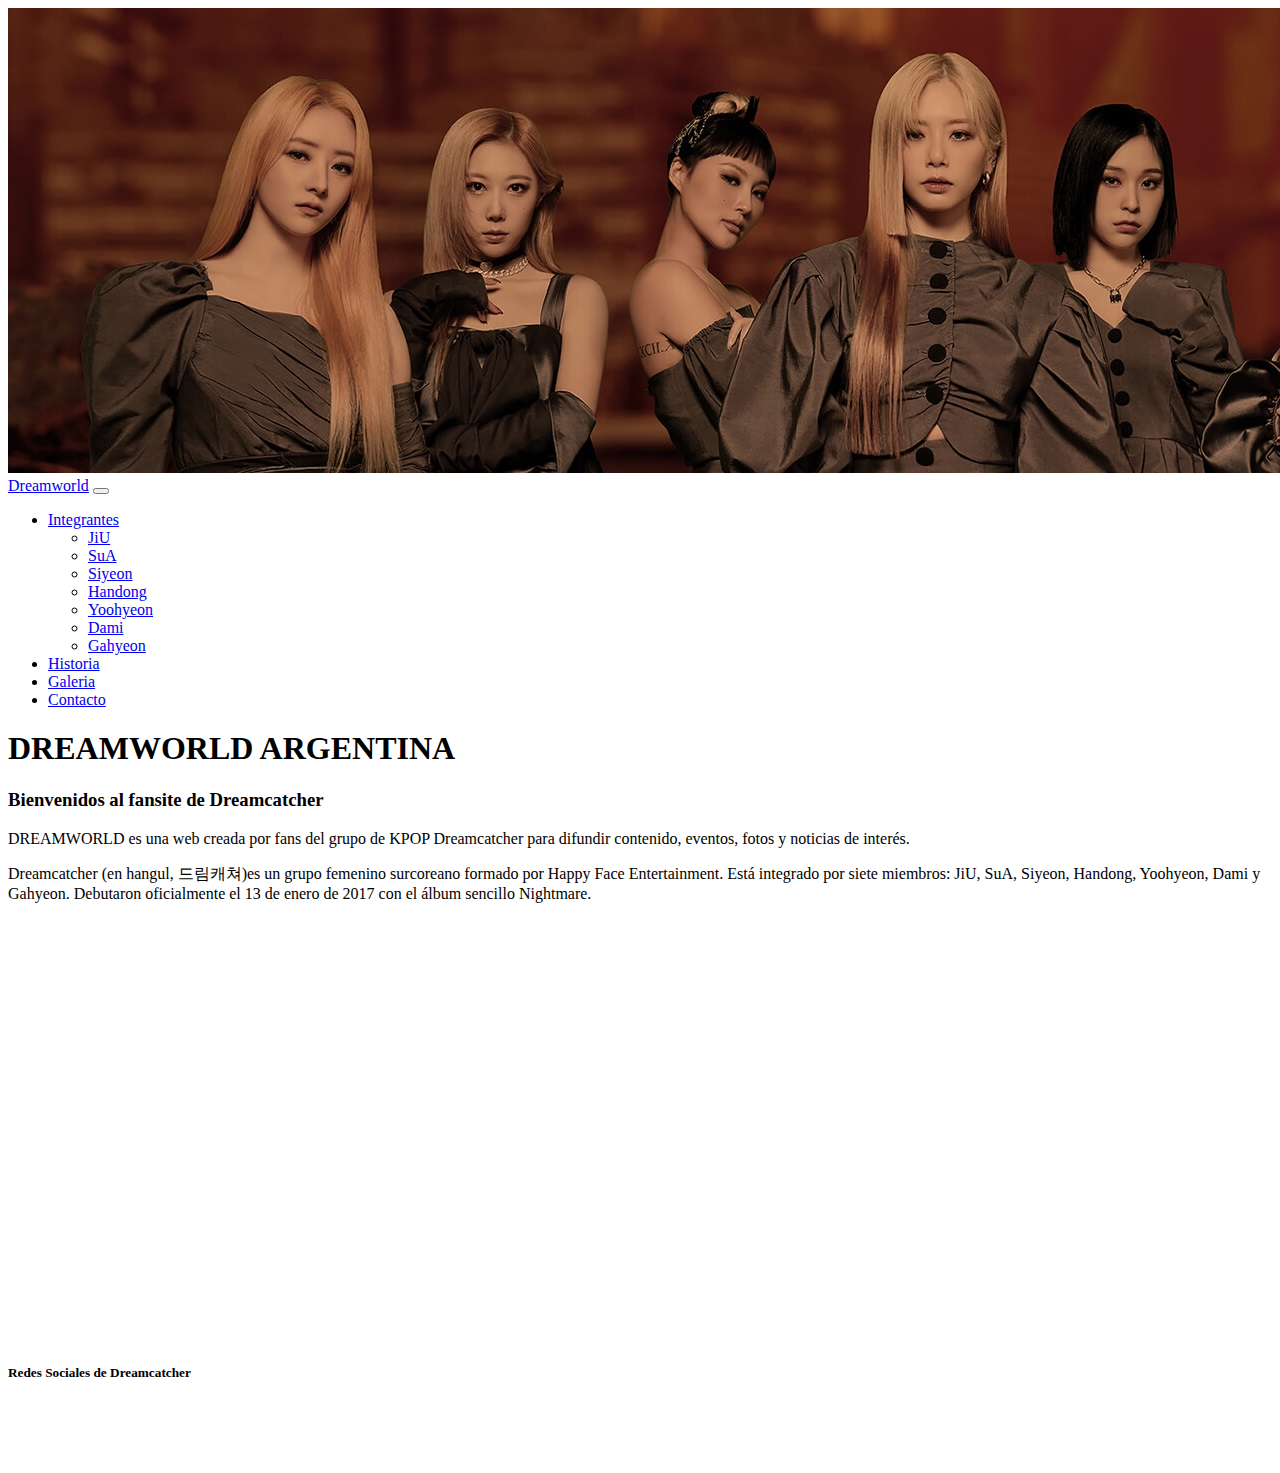
<file: index.html>
<!DOCTYPE html>
<html lang="en">
<head>
    <meta charset="UTF-8">
    <meta http-equiv="X-UA-Compatible" content="IE=edge">
    <meta name="viewport" content="width=device-width, initial-scale=1.0">
    <meta name="description" content="Fansite de Dreamcatcher en Argentina">
    <meta name="keywords" content="Dreamcatcher, Fansite, Argentina, Dreamworld, KPOP">
    <link href="https://cdn.jsdelivr.net/npm/bootstrap@5.1.3/dist/css/bootstrap.min.css" rel="stylesheet" integrity="sha384-1BmE4kWBq78iYhFldvKuhfTAU6auU8tT94WrHftjDbrCEXSU1oBoqyl2QvZ6jIW3" crossorigin="anonymous">
    <link rel="stylesheet" href="https://cdnjs.cloudflare.com/ajax/libs/font-awesome/6.1.0/css/all.min.css" integrity="sha512-10/jx2EXwxxWqCLX/hHth/vu2KY3jCF70dCQB8TSgNjbCVAC/8vai53GfMDrO2Emgwccf2pJqxct9ehpzG+MTw==" crossorigin="anonymous" referrerpolicy="no-referrer"
    />
    <link rel="stylesheet" href="styles/styles.css">
    <title>DREAMWORLD - Inicio</title>
</head>
<body>
    <header>
        <img class="img-fluid" src="images/banner.jpg" alt="banner">
        <nav class="navbar navbar-expand-sm bg-dark navbar-dark">
            <div class="container-fluid">
            <a class="navbar-brand" href="index.html">Dreamworld</a>
            <button class="navbar-toggler" type="button" data-bs-toggle="collapse" data-bs-target="#collapsibleNavbar">
                <span class="navbar-toggler-icon"></span>
            </button>
            <div class="collapse navbar-collapse" id="collapsibleNavbar">
                <ul class="navbar-nav">
                    <li class="nav-item dropdown">
                        <a class="nav-link dropdown-toggle" href="#" role="button" data-bs-toggle="dropdown">Integrantes</a>
                        <ul class="dropdown-menu">
                        <li><a class="dropdown-item" href="pages/jiu.html">JiU</a></li>
                        <li><a class="dropdown-item" href="pages/sua.html">SuA</a></li>
                        <li><a class="dropdown-item" href="pages/siyeon.html">Siyeon</a></li>
                        <li><a class="dropdown-item" href="pages/handong.html">Handong</a></li>
                        <li><a class="dropdown-item" href="pages/yoohyeon.html">Yoohyeon</a></li>
                        <li><a class="dropdown-item" href="pages/dami.html">Dami</a></li>
                        <li><a class="dropdown-item" href="pages/gahyeon.html">Gahyeon</a></li>
                        </ul>
                    </li>
                <li class="nav-item">
                    <a class="nav-link" href="pages/historia.html">Historia</a>
                </li>
                <li class="nav-item">
                    <a class="nav-link" href="pages/galeria.html">Galeria</a>
                </li>
                <li class="nav-item">
                    <a class="nav-link" href="pages/contacto.html">Contacto</a>
                </li>  
                </ul>
            </div>
            </div>
        </nav>
    </header>

<section>
    <div class="container text-center mt-3">
        <h1>DREAMWORLD ARGENTINA</h1></div>
        <h3 class="container-fluid">Bienvenidos al fansite de Dreamcatcher</h3>
        <p class="container-fluid">DREAMWORLD es una web creada por fans del grupo de KPOP Dreamcatcher para difundir contenido, eventos, fotos y noticias de interés.</p>
        
        <p class="container-fluid">Dreamcatcher (en hangul, 드림캐쳐)es un grupo femenino surcoreano formado por Happy Face Entertainment. Está integrado por siete miembros: JiU, SuA, Siyeon, Handong, Yoohyeon, Dami y Gahyeon. Debutaron oficialmente el 13 de enero de 2017 con el álbum sencillo Nightmare.</p>
    

    <div class="su-youtube su-responsive-media-yes"><iframe
        width="100%"
        height="420px"
        src="https://www.youtube.com/embed/z4t9LLq1Nk0"
        frameborder="0"></iframe></div>

</section>


    <footer class="site-footer bg-dark text-white text-center pt-4">
        <h5>Redes Sociales de Dreamcatcher</h5>

        <div class="iconos">
            <a href="https://www.instagram.com/hf_dreamcatcher/?hl=es" target="_blank"><i class="fa-brands fa-instagram"></i></a>
            <a href="https://twitter.com/hf_dreamcatcher" target="_blank"><i class="fa-brands fa-twitter"></i></a>
            <a href="https://www.youtube.com/channel/UCijULR2sXLutCRBtW3_WEfA" target="_blank"><i class="fa-brands fa-youtube"></i></a>
        </div>
    </footer>

    <script src="https://cdn.jsdelivr.net/npm/bootstrap@5.1.3/dist/js/bootstrap.bundle.min.js" integrity="sha384-ka7Sk0Gln4gmtz2MlQnikT1wXgYsOg+OMhuP+IlRH9sENBO0LRn5q+8nbTov4+1p" crossorigin="anonymous"></script>
</body>
</html>
</file>
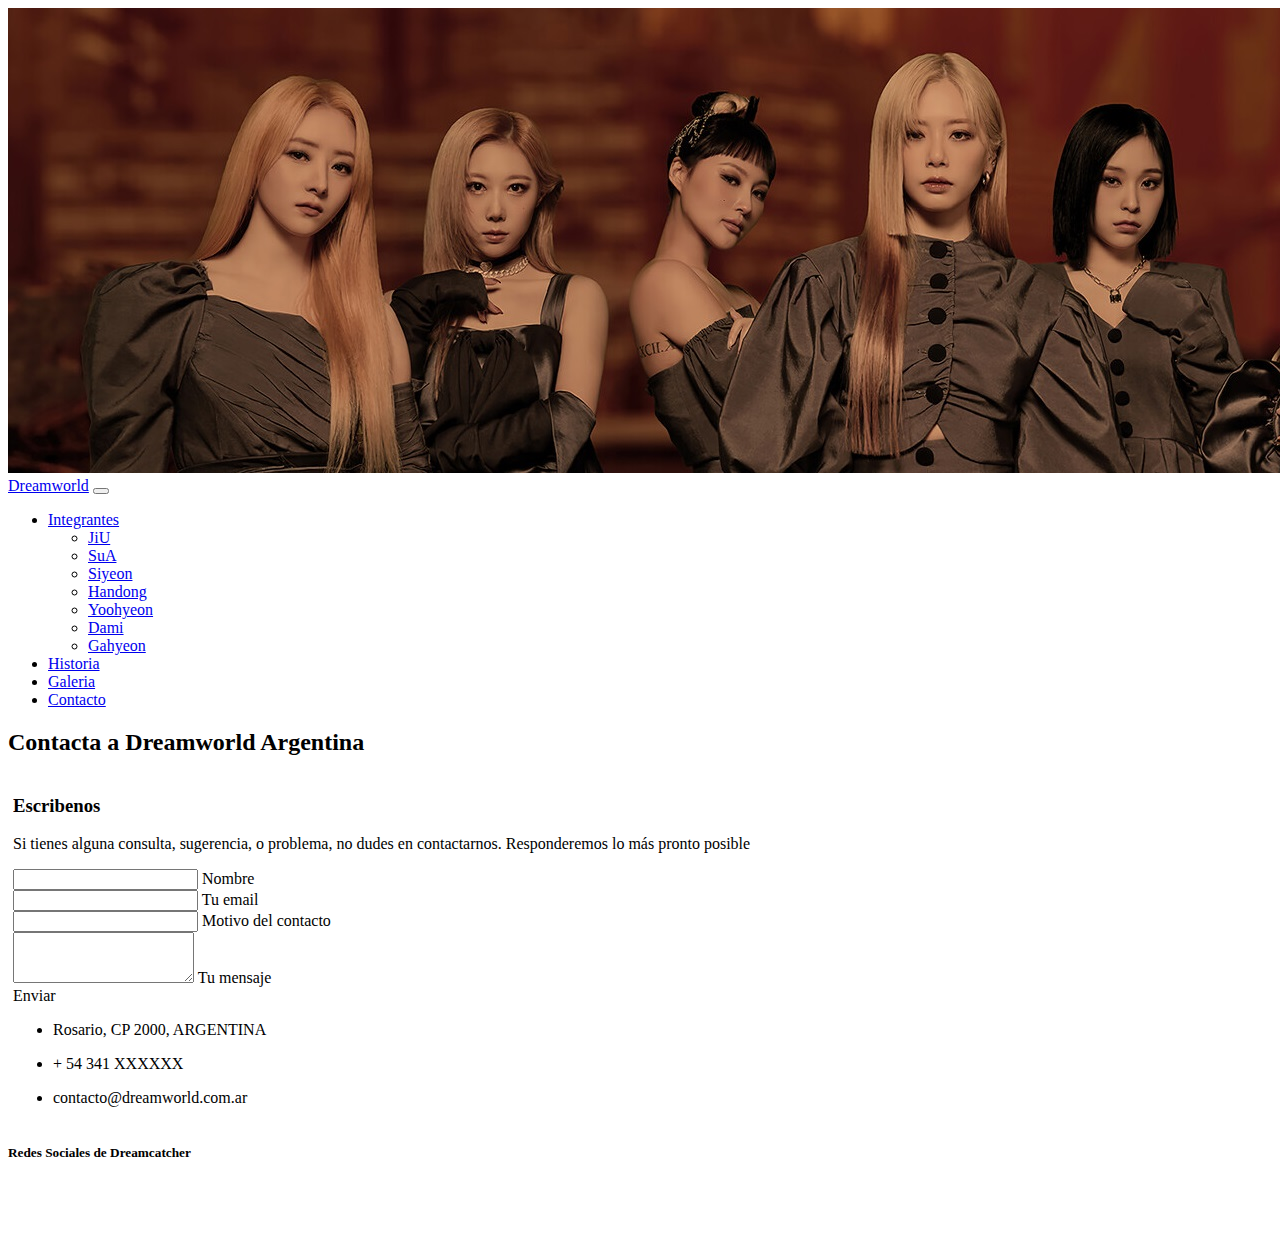
<file: pages/contacto.html>
<!DOCTYPE html>
<html lang="en">
<head>
    <meta charset="UTF-8">
    <meta http-equiv="X-UA-Compatible" content="IE=edge">
    <meta name="viewport" content="width=device-width, initial-scale=1.0">
    <meta name="description" content="Contacto Dreamworld Fansite de Dreamcatcher en Argentina">
    <meta name="keywords" content="Contacto, Dreamcatcher, Fansite, Argentina, Dreamworld, KPOP">
    <link href="https://cdn.jsdelivr.net/npm/bootstrap@5.1.3/dist/css/bootstrap.min.css" rel="stylesheet" integrity="sha384-1BmE4kWBq78iYhFldvKuhfTAU6auU8tT94WrHftjDbrCEXSU1oBoqyl2QvZ6jIW3" crossorigin="anonymous">
    <link rel="stylesheet" href="https://cdnjs.cloudflare.com/ajax/libs/font-awesome/6.1.0/css/all.min.css" integrity="sha512-10/jx2EXwxxWqCLX/hHth/vu2KY3jCF70dCQB8TSgNjbCVAC/8vai53GfMDrO2Emgwccf2pJqxct9ehpzG+MTw==" crossorigin="anonymous" referrerpolicy="no-referrer"
    />
    <link rel="stylesheet" href="../styles/styles.css">
    <title>DREAMWORLD - Contacto</title>
</head>
<body>

    <header>
        <img class="img-fluid" src="../images/banner.jpg" alt="banner">
        <nav class="navbar navbar-expand-sm bg-dark navbar-dark">
            <div class="container-fluid">
            <a class="navbar-brand" href="../index.html">Dreamworld</a>
            <button class="navbar-toggler" type="button" data-bs-toggle="collapse" data-bs-target="#collapsibleNavbar">
                <span class="navbar-toggler-icon"></span>
            </button>
            <div class="collapse navbar-collapse" id="collapsibleNavbar">
                <ul class="navbar-nav">
                    <li class="nav-item dropdown">
                        <a class="nav-link dropdown-toggle" href="#" role="button" data-bs-toggle="dropdown">Integrantes</a>
                        <ul class="dropdown-menu">
                        <li><a class="dropdown-item" href="jiu.html">JiU</a></li>
                        <li><a class="dropdown-item" href="sua.html">SuA</a></li>
                        <li><a class="dropdown-item" href="siyeon.html">Siyeon</a></li>
                        <li><a class="dropdown-item" href="handong.html">Handong</a></li>
                        <li><a class="dropdown-item" href="yoohyeon.html">Yoohyeon</a></li>
                        <li><a class="dropdown-item" href="dami.html">Dami</a></li>
                        <li><a class="dropdown-item" href="gahyeon.html">Gahyeon</a></li>
                        </ul>
                    </li>
                <li class="nav-item">
                    <a class="nav-link" href="historia.html">Historia</a>
                </li>
                <li class="nav-item">
                    <a class="nav-link" href="galeria.html">Galeria</a>
                </li>
                <li class="nav-item">
                    <a class="nav-link" href="contacto.html">Contacto</a>
                </li>  
                </ul>
            </div>
            </div>
        </nav>
    </header>

    
    <h2 class="text-center mt-3">Contacta a Dreamworld Argentina</h2>


<section class="mb-4 " id="contactoSeccion">


    <h3 class="h3-responsive font-weight-bold text-center my-4">Escribenos</h2>

    <p class="text-center w-responsive mx-auto mb-5">Si tienes alguna consulta, sugerencia, o problema, no dudes en contactarnos. Responderemos lo más pronto posible</p>

    <div class="container-fluid"> 
    <div class="row">


        <div class="col-md-9 mb-md-0 mb-5">
            <form id="contact-form" name="contact-form" action="mail.php" method="POST">


                <div class="row">


                    <div class="col-md-6">
                        <div class="md-form mb-0">
                            <input type="text" id="name" name="name" class="form-control">
                            <label for="name" class="">Nombre</label>
                        </div>
                    </div>

                    <div class="col-md-6">
                        <div class="md-form mb-0">
                            <input type="text" id="email" name="email" class="form-control">
                            <label for="email" class="">Tu email</label>
                        </div>
                    </div>


                </div>

                <div class="row">
                    <div class="col-md-12">
                        <div class="md-form mb-0">
                            <input type="text" id="subject" name="subject" class="form-control">
                            <label for="subject" class="">Motivo del contacto</label>
                        </div>
                    </div>
                </div>

                <div class="row">


                    <div class="col-md-12">

                        <div class="md-form">
                            <textarea type="text" id="message" name="message" rows="3" class="form-control md-textarea"></textarea>
                            <label for="message">Tu mensaje</label>
                        </div>

                    </div>
                </div>


            </form>

            <div class="text-center text-md-left">
                <a class="btn btn-dark">Enviar</a>
            </div>
            <div class="status"></div>
        </div>

        <div class="col-md-3 text-center">
            <ul class="list-unstyled mb-0">
                <li><i class="fas fa-map-marker-alt fa-2x"></i>
                    <p>Rosario, CP 2000, ARGENTINA</p>
                </li>

                <li><i class="fas fa-phone mt-4 fa-2x"></i>
                    <p>+ 54 341 XXXXXX</p>
                </li>

                <li><i class="fas fa-envelope mt-4 fa-2x"></i>
                    <p>contacto@dreamworld.com.ar</p>
                </li>
            </ul>
        </div>


    </div>
</div>   

</section>

<footer class="site-footer bg-dark text-white text-center pt-4">
    <h5>Redes Sociales de Dreamcatcher</h5>

    <div class="iconos">
        <a href="https://www.instagram.com/hf_dreamcatcher/?hl=es" target="_blank"><i class="fa-brands fa-instagram"></i></a>
        <a href="https://twitter.com/hf_dreamcatcher" target="_blank"><i class="fa-brands fa-twitter"></i></a>
        <a href="https://www.youtube.com/channel/UCijULR2sXLutCRBtW3_WEfA" target="_blank"><i class="fa-brands fa-youtube"></i></a>
    </div>
</footer>

<script src="https://cdn.jsdelivr.net/npm/bootstrap@5.1.3/dist/js/bootstrap.bundle.min.js" integrity="sha384-ka7Sk0Gln4gmtz2MlQnikT1wXgYsOg+OMhuP+IlRH9sENBO0LRn5q+8nbTov4+1p" crossorigin="anonymous"></script>
    
</body>
</html>
</file>
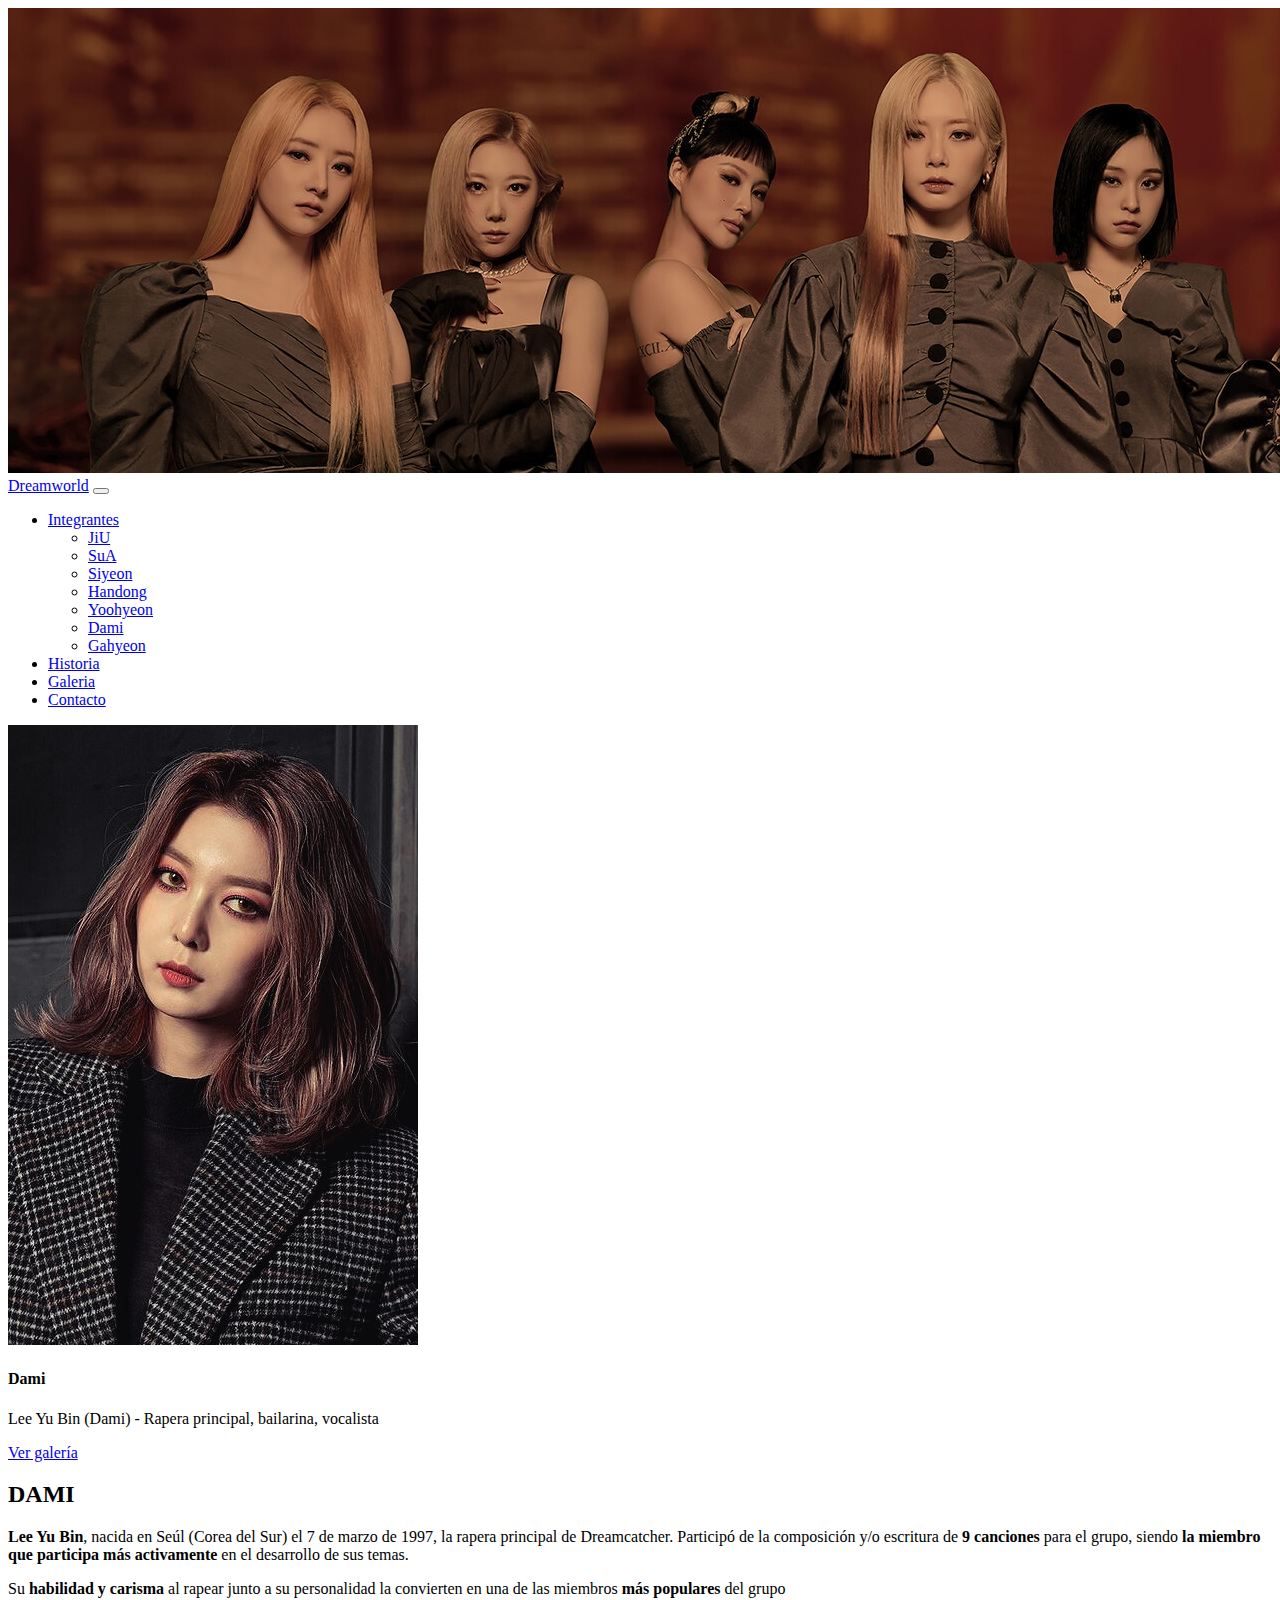
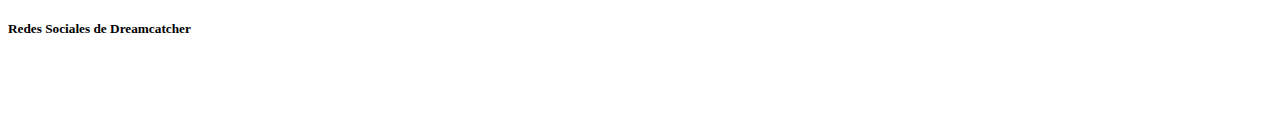
<file: pages/dami.html>
<!DOCTYPE html>
<html lang="en">
<head>
    <meta charset="UTF-8">
    <meta http-equiv="X-UA-Compatible" content="IE=edge">
    <meta name="viewport" content="width=device-width, initial-scale=1.0">
    <meta name="description" content="Fotos y datos de Dami - Dreamcatcher">
    <meta name="keywords" content="Dami, Dreamcatcher, Fotos, Biografia, Datos, Dreamworld">
    <link href="https://cdn.jsdelivr.net/npm/bootstrap@5.1.3/dist/css/bootstrap.min.css" rel="stylesheet" integrity="sha384-1BmE4kWBq78iYhFldvKuhfTAU6auU8tT94WrHftjDbrCEXSU1oBoqyl2QvZ6jIW3" crossorigin="anonymous">
    <link rel="stylesheet" href="https://cdnjs.cloudflare.com/ajax/libs/font-awesome/6.1.0/css/all.min.css" integrity="sha512-10/jx2EXwxxWqCLX/hHth/vu2KY3jCF70dCQB8TSgNjbCVAC/8vai53GfMDrO2Emgwccf2pJqxct9ehpzG+MTw==" crossorigin="anonymous" referrerpolicy="no-referrer"
    />
    <link rel="stylesheet" href="../styles/styles.css">
    <title>DREAMWORLD - Dami</title>
</head>
<body>
    
    <header>
        <img class="img-fluid" src="../images/banner.jpg" alt="banner">
        <nav class="navbar navbar-expand-sm bg-dark navbar-dark">
            <div class="container-fluid">
            <a class="navbar-brand" href="../index.html">Dreamworld</a>
            <button class="navbar-toggler" type="button" data-bs-toggle="collapse" data-bs-target="#collapsibleNavbar">
                <span class="navbar-toggler-icon"></span>
            </button>
            <div class="collapse navbar-collapse" id="collapsibleNavbar">
                <ul class="navbar-nav">
                    <li class="nav-item dropdown">
                        <a class="nav-link dropdown-toggle" href="#" role="button" data-bs-toggle="dropdown">Integrantes</a>
                        <ul class="dropdown-menu">
                        <li><a class="dropdown-item" href="jiu.html">JiU</a></li>
                        <li><a class="dropdown-item" href="sua.html">SuA</a></li>
                        <li><a class="dropdown-item" href="siyeon.html">Siyeon</a></li>
                        <li><a class="dropdown-item" href="handong.html">Handong</a></li>
                        <li><a class="dropdown-item" href="yoohyeon.html">Yoohyeon</a></li>
                        <li><a class="dropdown-item" href="dami.html">Dami</a></li>
                        <li><a class="dropdown-item" href="gahyeon.html">Gahyeon</a></li>
                        </ul>
                    </li>
                <li class="nav-item">
                    <a class="nav-link" href="historia.html">Historia</a>
                </li>
                <li class="nav-item">
                    <a class="nav-link" href="galeria.html">Galeria</a>
                </li>
                <li class="nav-item">
                    <a class="nav-link" href="contacto.html">Contacto</a>
                </li>  
                </ul>
            </div>
            </div>
        </nav>
    </header>

    <div class="container-fluid">
        <div class="row">
            <div class="col-sm-6 col-lg-3"> <p class="container-fluid">
    
                <div class="card" style="width:100%">
                    <img class="card-img-top" src="../images/damigallery.jpg" alt="Foto de Dami">
                    <div class="card-body">
                    <h4 class="card-title">Dami</h4>
                    <p class="card-text">Lee Yu Bin (Dami) - Rapera principal, bailarina, vocalista</p>
                    <a href="galeria.html" class="btn btn-dark">Ver galería</a>
                    </div>
                </div>
    
    
            </div>
            <div class="col-sm-6 col-lg-9">
                <h2 class="text-center mt-3">DAMI</h2>   
                <div class="container"><p> <strong>Lee Yu Bin</strong>, nacida en Seúl (Corea del Sur) el 7 de marzo de 1997, la rapera principal de Dreamcatcher. Participó de la composición y/o escritura de <strong>9 canciones</strong> para el grupo, siendo <strong>la miembro que participa más activamente</strong> en el desarrollo de sus temas.</p>

                <p>Su <strong>habilidad y carisma</strong> al rapear junto a su personalidad la convierten en una de las miembros <strong>más populares</strong> del grupo</p></div>
            </div>
        </div>
        </div>

    <footer class="site-footer bg-dark text-white text-center pt-4">
        <h5>Redes Sociales de Dreamcatcher</h5>
    
        <div class="iconos">
            <a href="https://www.instagram.com/hf_dreamcatcher/?hl=es" target="_blank"><i class="fa-brands fa-instagram"></i></a>
            <a href="https://twitter.com/hf_dreamcatcher" target="_blank"><i class="fa-brands fa-twitter"></i></a>
            <a href="https://www.youtube.com/channel/UCijULR2sXLutCRBtW3_WEfA" target="_blank"><i class="fa-brands fa-youtube"></i></a>
        </div>
    </footer>
    
    <script src="https://cdn.jsdelivr.net/npm/bootstrap@5.1.3/dist/js/bootstrap.bundle.min.js" integrity="sha384-ka7Sk0Gln4gmtz2MlQnikT1wXgYsOg+OMhuP+IlRH9sENBO0LRn5q+8nbTov4+1p" crossorigin="anonymous"></script>
        
    
</body>
</html>
</file>
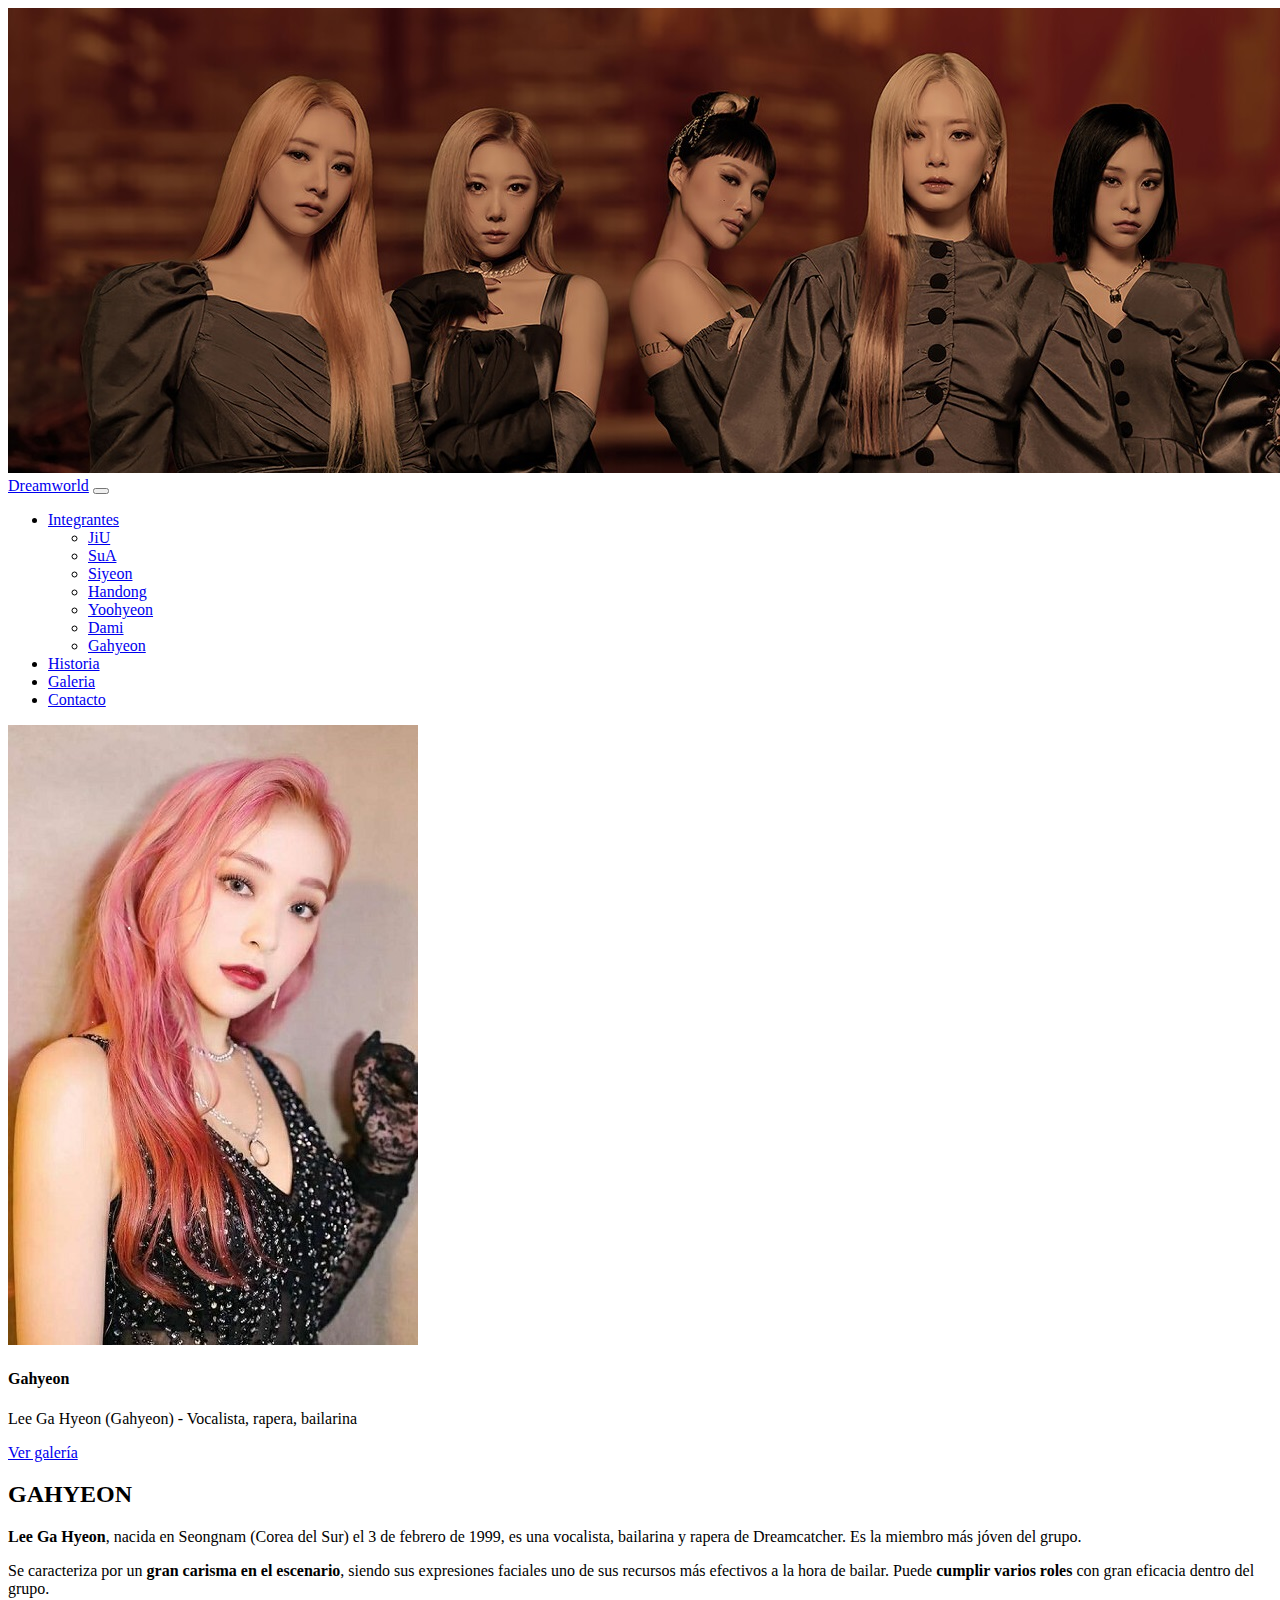
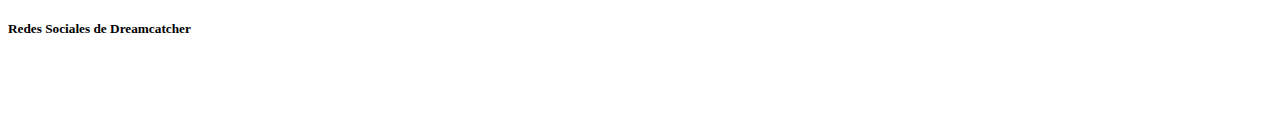
<file: pages/gahyeon.html>
<!DOCTYPE html>
<html lang="en">
<head>
    <meta charset="UTF-8">
    <meta http-equiv="X-UA-Compatible" content="IE=edge">
    <meta name="viewport" content="width=device-width, initial-scale=1.0">
    <meta name="description" content="Fotos y datos de Gahyeon - Dreamcatcher">
    <meta name="keywords" content="Gahyeon, Dreamcatcher, Fotos, Biografia, Datos, Dreamworld">
    <link href="https://cdn.jsdelivr.net/npm/bootstrap@5.1.3/dist/css/bootstrap.min.css" rel="stylesheet" integrity="sha384-1BmE4kWBq78iYhFldvKuhfTAU6auU8tT94WrHftjDbrCEXSU1oBoqyl2QvZ6jIW3" crossorigin="anonymous">
    <link rel="stylesheet" href="https://cdnjs.cloudflare.com/ajax/libs/font-awesome/6.1.0/css/all.min.css" integrity="sha512-10/jx2EXwxxWqCLX/hHth/vu2KY3jCF70dCQB8TSgNjbCVAC/8vai53GfMDrO2Emgwccf2pJqxct9ehpzG+MTw==" crossorigin="anonymous" referrerpolicy="no-referrer"
    />
    <link rel="stylesheet" href="../styles/styles.css">
    <title>DREAMWORLD - Gahyeon</title>
</head>
<body>
    
    <header>
        <img class="img-fluid" src="../images/banner.jpg" alt="banner">
        <nav class="navbar navbar-expand-sm bg-dark navbar-dark">
            <div class="container-fluid">
            <a class="navbar-brand" href="../index.html">Dreamworld</a>
            <button class="navbar-toggler" type="button" data-bs-toggle="collapse" data-bs-target="#collapsibleNavbar">
                <span class="navbar-toggler-icon"></span>
            </button>
            <div class="collapse navbar-collapse" id="collapsibleNavbar">
                <ul class="navbar-nav">
                    <li class="nav-item dropdown">
                        <a class="nav-link dropdown-toggle" href="#" role="button" data-bs-toggle="dropdown">Integrantes</a>
                        <ul class="dropdown-menu">
                        <li><a class="dropdown-item" href="jiu.html">JiU</a></li>
                        <li><a class="dropdown-item" href="sua.html">SuA</a></li>
                        <li><a class="dropdown-item" href="siyeon.html">Siyeon</a></li>
                        <li><a class="dropdown-item" href="handong.html">Handong</a></li>
                        <li><a class="dropdown-item" href="yoohyeon.html">Yoohyeon</a></li>
                        <li><a class="dropdown-item" href="dami.html">Dami</a></li>
                        <li><a class="dropdown-item" href="gahyeon.html">Gahyeon</a></li>
                        </ul>
                    </li>
                <li class="nav-item">
                    <a class="nav-link" href="historia.html">Historia</a>
                </li>
                <li class="nav-item">
                    <a class="nav-link" href="galeria.html">Galeria</a>
                </li>
                <li class="nav-item">
                    <a class="nav-link" href="contacto.html">Contacto</a>
                </li>  
                </ul>
            </div>
            </div>
        </nav>
    </header>

    <div class="container-fluid">
        <div class="row">
            <div class="col-sm-6 col-lg-3"> <p class="container-fluid">
    
                <div class="card" style="width:100%">
                    <img class="card-img-top" src="../images/gahyeongallery.jpg" alt="Foto de Gahyeon">
                    <div class="card-body">
                    <h4 class="card-title">Gahyeon</h4>
                    <p class="card-text">Lee Ga Hyeon (Gahyeon) - Vocalista, rapera, bailarina</p>
                    <a href="galeria.html" class="btn btn-dark">Ver galería</a>
                    </div>
                </div>
    
    
            </div>
            <div class="col-sm-6 col-lg-9">
                <h2 class="text-center mt-3">GAHYEON</h2>   
                <div class="container"><p> <strong>Lee Ga Hyeon</strong>, nacida en Seongnam (Corea del Sur) el 3 de febrero de 1999, es una vocalista, bailarina y rapera de Dreamcatcher. Es la miembro más jóven del grupo.</p>
                
                <p>Se caracteriza por un <strong>gran carisma en el escenario</strong>, siendo sus expresiones faciales uno de sus recursos más efectivos a la hora de bailar. Puede <strong>cumplir varios roles</strong> con gran eficacia dentro del grupo.</p></div>  
            </div>
        </div>
        </div>

    <footer class="site-footer bg-dark text-white text-center pt-4">
        <h5>Redes Sociales de Dreamcatcher</h5>
    
        <div class="iconos">
            <a href="https://www.instagram.com/hf_dreamcatcher/?hl=es" target="_blank"><i class="fa-brands fa-instagram"></i></a>
            <a href="https://twitter.com/hf_dreamcatcher" target="_blank"><i class="fa-brands fa-twitter"></i></a>
            <a href="https://www.youtube.com/channel/UCijULR2sXLutCRBtW3_WEfA" target="_blank"><i class="fa-brands fa-youtube"></i></a>
        </div>
    </footer>
    
    <script src="https://cdn.jsdelivr.net/npm/bootstrap@5.1.3/dist/js/bootstrap.bundle.min.js" integrity="sha384-ka7Sk0Gln4gmtz2MlQnikT1wXgYsOg+OMhuP+IlRH9sENBO0LRn5q+8nbTov4+1p" crossorigin="anonymous"></script>
        
    
</body>
</html>
</file>
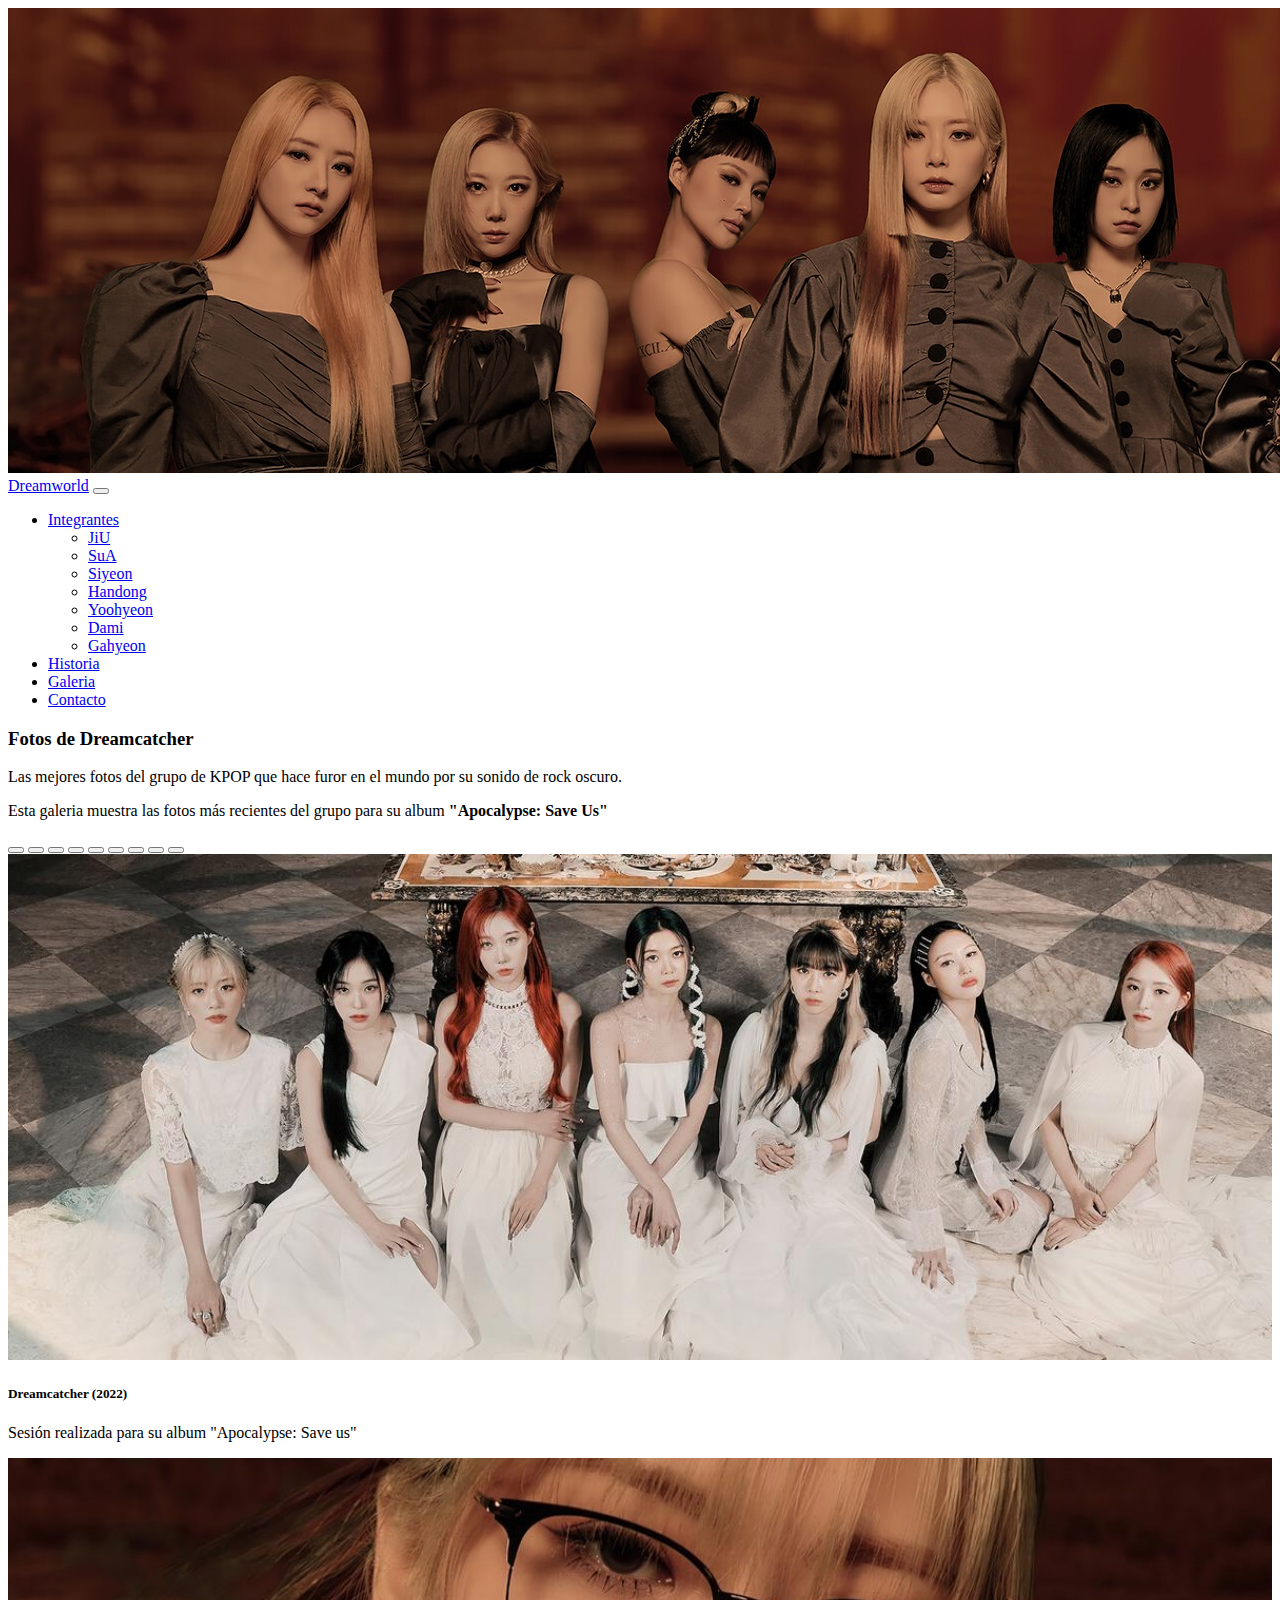
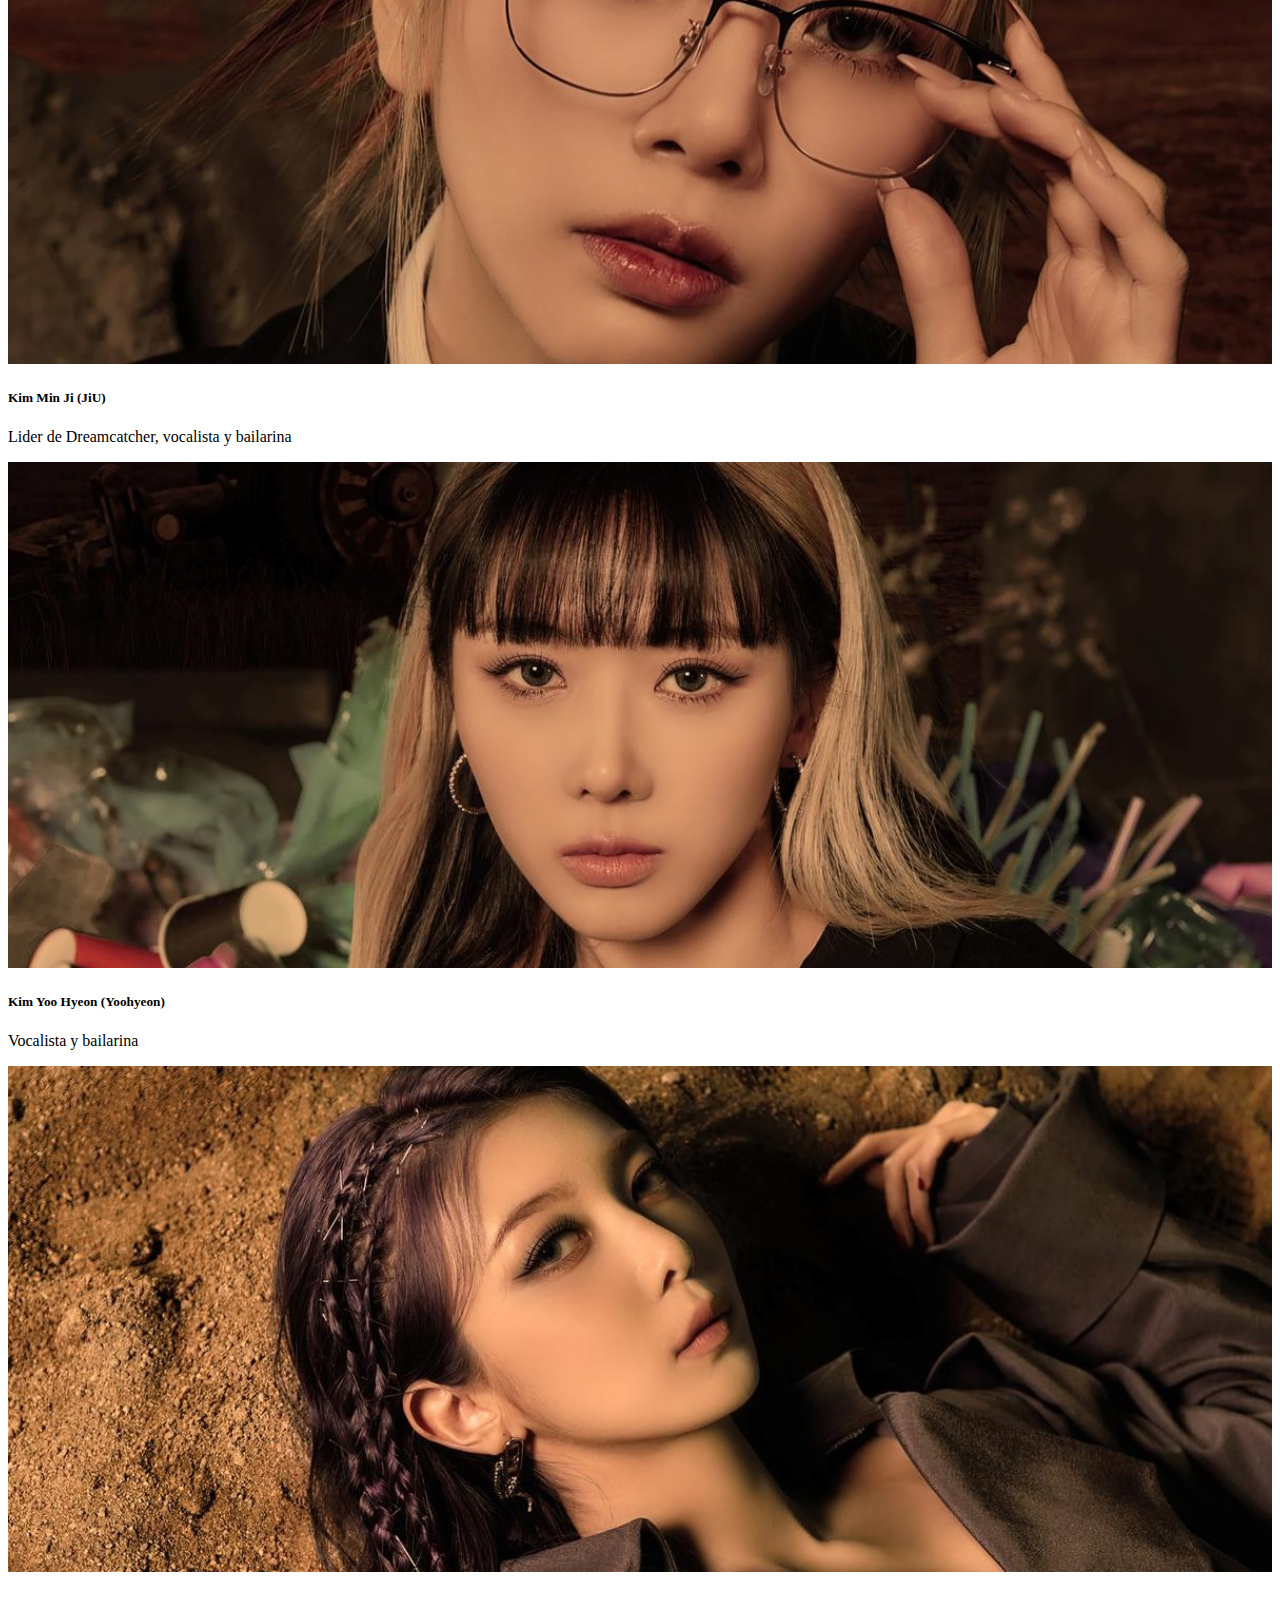
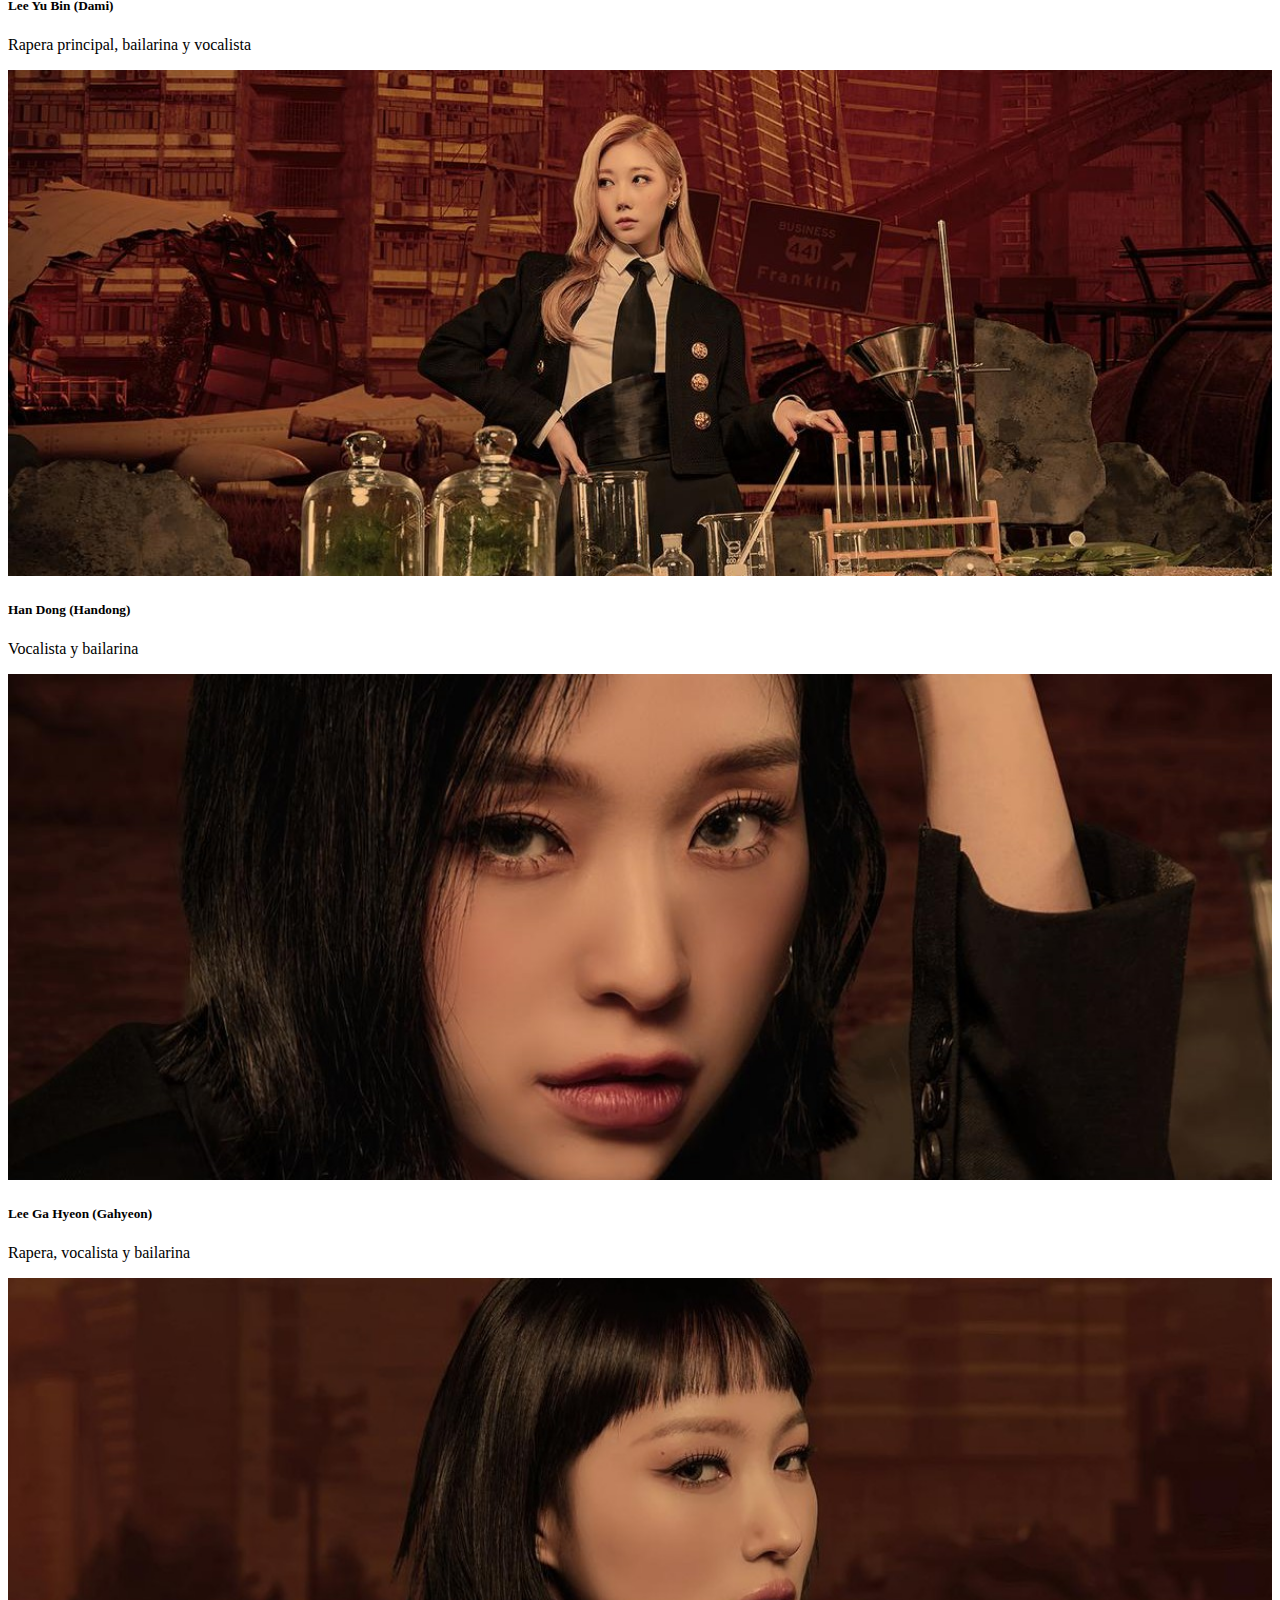
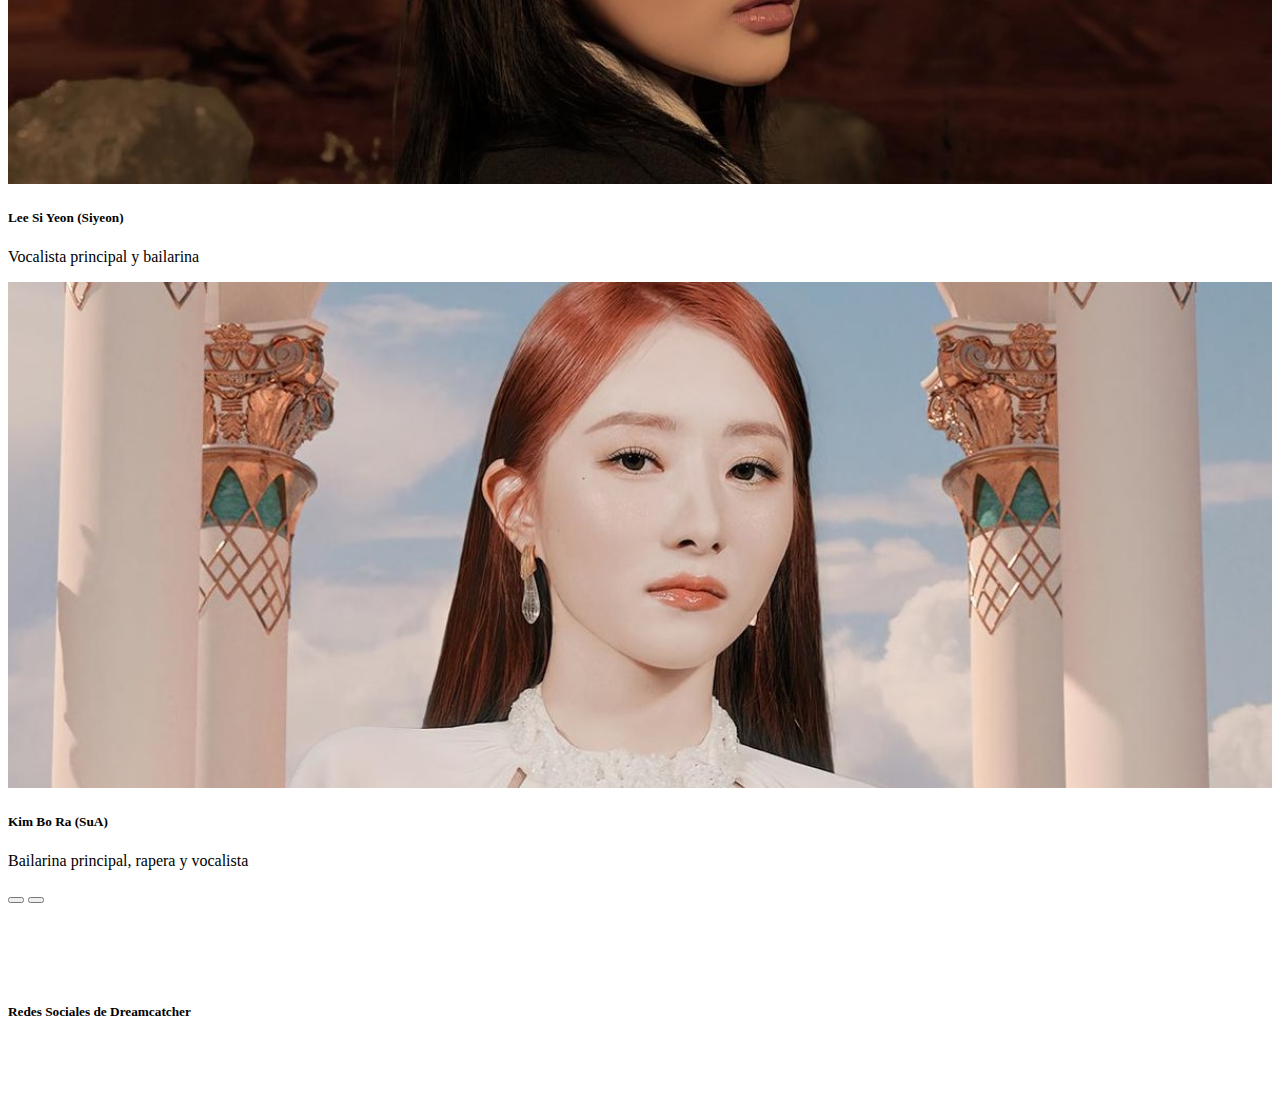
<file: pages/galeria.html>
<!DOCTYPE html>
<html lang="en">
<head>
    <meta charset="UTF-8">
    <meta http-equiv="X-UA-Compatible" content="IE=edge">
    <meta name="viewport" content="width=device-width, initial-scale=1.0">
    <meta name="description" content="Galeria de fotos de Dreamcatcher">
    <meta name="keywords" content="Fotos, Dreamcatcher, Imagenes, JiU, SuA, Siyeon, Handong, Yoohyeon, Dami, Gahyeon">
    <link href="https://cdn.jsdelivr.net/npm/bootstrap@5.1.3/dist/css/bootstrap.min.css" rel="stylesheet" integrity="sha384-1BmE4kWBq78iYhFldvKuhfTAU6auU8tT94WrHftjDbrCEXSU1oBoqyl2QvZ6jIW3" crossorigin="anonymous">
    <link rel="stylesheet" href="https://cdnjs.cloudflare.com/ajax/libs/font-awesome/6.1.0/css/all.min.css" integrity="sha512-10/jx2EXwxxWqCLX/hHth/vu2KY3jCF70dCQB8TSgNjbCVAC/8vai53GfMDrO2Emgwccf2pJqxct9ehpzG+MTw==" crossorigin="anonymous" referrerpolicy="no-referrer"
    />    
    <link rel="stylesheet" href="../styles/styles.css">
    <title>DREAMWORLD - Galeria de fotos</title>
</head>
<body>
    
    <header>
        <img class="img-fluid" src="../images/banner.jpg" alt="banner">
        <nav class="navbar navbar-expand-sm bg-dark navbar-dark">
            <div class="container-fluid">
            <a class="navbar-brand" href="../index.html">Dreamworld</a>
            <button class="navbar-toggler" type="button" data-bs-toggle="collapse" data-bs-target="#collapsibleNavbar">
                <span class="navbar-toggler-icon"></span>
            </button>
            <div class="collapse navbar-collapse" id="collapsibleNavbar">
                <ul class="navbar-nav">
                    <li class="nav-item dropdown">
                        <a class="nav-link dropdown-toggle" href="#" role="button" data-bs-toggle="dropdown">Integrantes</a>
                        <ul class="dropdown-menu">
                        <li><a class="dropdown-item" href="jiu.html">JiU</a></li>
                        <li><a class="dropdown-item" href="sua.html">SuA</a></li>
                        <li><a class="dropdown-item" href="siyeon.html">Siyeon</a></li>
                        <li><a class="dropdown-item" href="handong.html">Handong</a></li>
                        <li><a class="dropdown-item" href="yoohyeon.html">Yoohyeon</a></li>
                        <li><a class="dropdown-item" href="dami.html">Dami</a></li>
                        <li><a class="dropdown-item" href="gahyeon.html">Gahyeon</a></li>
                        </ul>
                    </li>
                <li class="nav-item">
                    <a class="nav-link" href="historia.html">Historia</a>
                </li>
                <li class="nav-item">
                    <a class="nav-link" href="galeria.html">Galeria</a>
                </li>
                <li class="nav-item">
                    <a class="nav-link" href="contacto.html">Contacto</a>
                </li>  
                </ul>
            </div>
            </div>
        </nav>
    </header>

    <div class="container mt-3">
      <h3 class="text-center">Fotos de Dreamcatcher</h3>
      <p>Las mejores fotos del grupo de KPOP que hace furor en el mundo por su sonido de rock oscuro.</p>

      <p>Esta galeria muestra las fotos más recientes del grupo para su album <strong> "Apocalypse: Save Us"</strong></p>
    </div>

<div id="galeriaFotos" class="carousel slide" data-bs-ride="carousel">


    <div class="carousel-indicators">
      <button type="button" data-bs-target="#galeriaFotos" data-bs-slide-to="0" class="active"></button>
      <button type="button" data-bs-target="#galeriaFotos" data-bs-slide-to="1"></button>
      <button type="button" data-bs-target="#galeriaFotos" data-bs-slide-to="2"></button>
      <button type="button" data-bs-target="#galeriaFotos" data-bs-slide-to="3"></button>
      <button type="button" data-bs-target="#galeriaFotos" data-bs-slide-to="4"></button>
      <button type="button" data-bs-target="#galeriaFotos" data-bs-slide-to="5"></button>
      <button type="button" data-bs-target="#galeriaFotos" data-bs-slide-to="6"></button>
      <button type="button" data-bs-target="#galeriaFotos" data-bs-slide-to="7"></button>
      <button type="button" data-bs-target="#galeriaFotos" data-bs-slide-to="8"></button>
    </div>
    

    <div class="carousel-inner">
      <div class="carousel-item active">
        <img src="../images/dreamcatcher1.jpg" alt="Foto grupal de Dreamcatcher" class="d-block" style="width:100%">
        <div class="carousel-caption d-none d-md-block">
          <h5>Dreamcatcher (2022)</h5>
          <p>Sesión realizada para su album "Apocalypse: Save us"</p>
        </div>
      </div>
      <div class="carousel-item">
        <img src="../images/jiu1.jpg" alt="Foto de JiU" class="d-block" style="width:100%">
        <div class="carousel-caption d-none d-md-block">
          <h5>Kim Min Ji (JiU)</h5>
          <p>Lider de Dreamcatcher, vocalista y bailarina</p>
        </div>
      </div>
      <div class="carousel-item">
        <img src="../images/yoohyeon1.jpg" alt="Foto de Yoohyeon" class="d-block" style="width:100%">
        <div class="carousel-caption d-none d-md-block">
          <h5>Kim Yoo Hyeon (Yoohyeon)</h5>
          <p>Vocalista y bailarina</p>
        </div>
      </div>
      <div class="carousel-item">
        <img src="../images/dami1.jpg" alt="Foto de Dami" class="d-block" style="width:100%">
        <div class="carousel-caption d-none d-md-block">
          <h5>Lee Yu Bin (Dami)</h5>
          <p>Rapera principal, bailarina y vocalista</p>
        </div>
      </div>
      <div class="carousel-item">
        <img src="../images/handong1.jpg" alt="Foto de Handong" class="d-block" style="width:100%">
        <div class="carousel-caption d-none d-md-block">
          <h5>Han Dong (Handong)</h5>
          <p>Vocalista y bailarina</p>
        </div>
      </div>
      <div class="carousel-item">
        <img src="../images/gahyeon1.jpg" alt="Foto de Gahyeon" class="d-block" style="width:100%">
        <div class="carousel-caption d-none d-md-block">
          <h5>Lee Ga Hyeon (Gahyeon)</h5>
          <p>Rapera, vocalista y bailarina</p>
        </div>
      </div>
      <div class="carousel-item">
        <img src="../images/siyeon1.jpg" alt="Foto de Siyeon" class="d-block" style="width:100%">
        <div class="carousel-caption d-none d-md-block">
          <h5>Lee Si Yeon (Siyeon)</h5>
          <p>Vocalista principal y bailarina</p>
        </div>
      </div>
      <div class="carousel-item">
        <img src="../images/sua1.jpg" alt="Foto de SuA" class="d-block" style="width:100%">
        <div class="carousel-caption d-none d-md-block">
          <h5>Kim Bo Ra (SuA)</h5>
          <p>Bailarina principal, rapera y vocalista</p>
        </div>
      </div>
    </div>
    

    <button class="carousel-control-prev" type="button" data-bs-target="#galeriaFotos" data-bs-slide="prev">
      <span class="carousel-control-prev-icon"></span>
    </button>
    <button class="carousel-control-next" type="button" data-bs-target="#galeriaFotos" data-bs-slide="next">
      <span class="carousel-control-next-icon"></span>
    </button>
  </div>
  

    <footer class="site-footer bg-dark text-white text-center pt-4">
        <h5>Redes Sociales de Dreamcatcher</h5>
    
        <div class="iconos">
            <a href="https://www.instagram.com/hf_dreamcatcher/?hl=es" target="_blank"><i class="fa-brands fa-instagram"></i></a>
            <a href="https://twitter.com/hf_dreamcatcher" target="_blank"><i class="fa-brands fa-twitter"></i></a>
            <a href="https://www.youtube.com/channel/UCijULR2sXLutCRBtW3_WEfA" target="_blank"><i class="fa-brands fa-youtube"></i></a>
        </div>
    </footer>
    
    <script src="https://cdn.jsdelivr.net/npm/bootstrap@5.1.3/dist/js/bootstrap.bundle.min.js" integrity="sha384-ka7Sk0Gln4gmtz2MlQnikT1wXgYsOg+OMhuP+IlRH9sENBO0LRn5q+8nbTov4+1p" crossorigin="anonymous"></script>
        
    
</body>
</html>
</file>
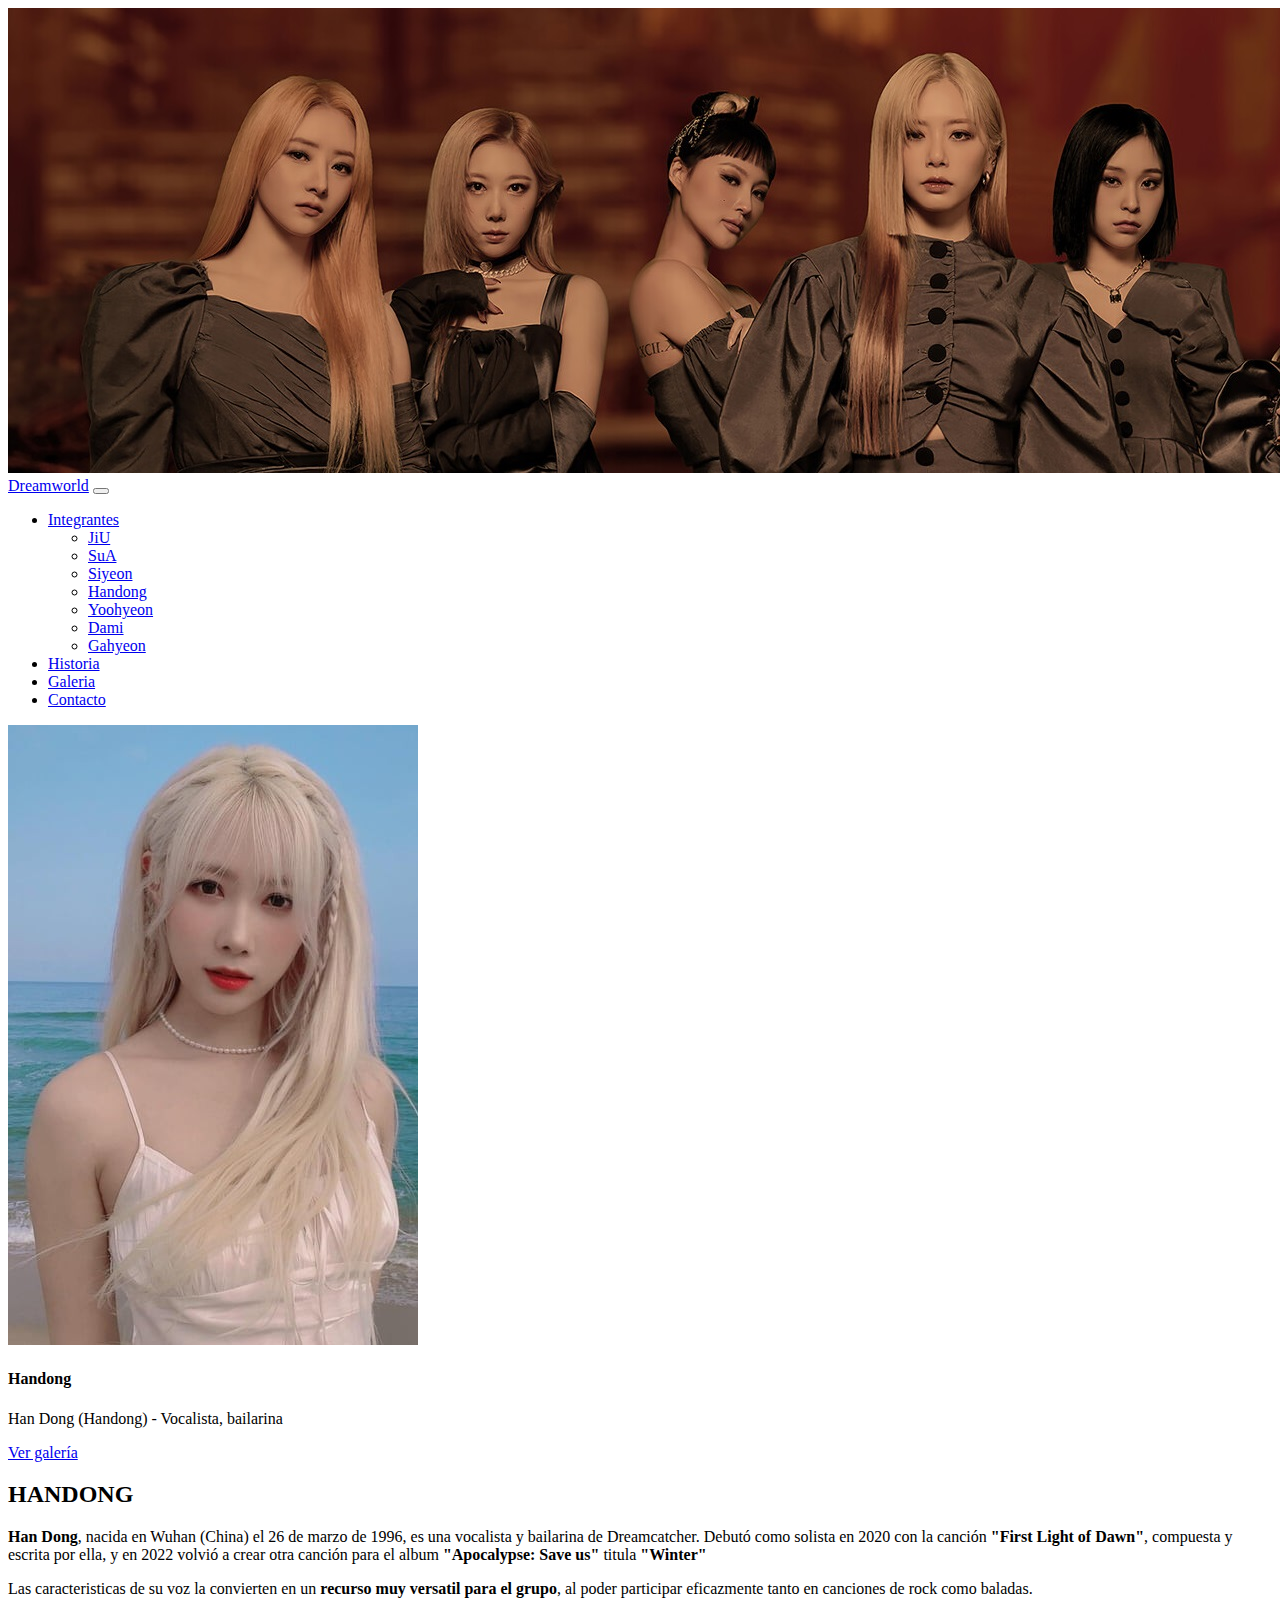
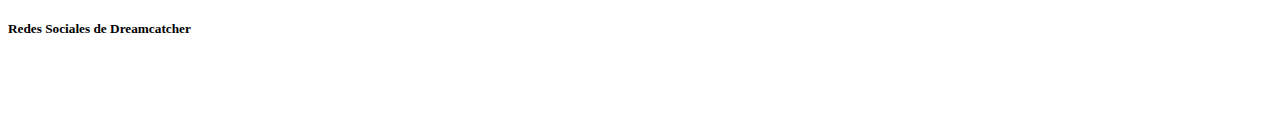
<file: pages/handong.html>
<!DOCTYPE html>
<html lang="en">
<head>
    <meta charset="UTF-8">
    <meta http-equiv="X-UA-Compatible" content="IE=edge">
    <meta name="viewport" content="width=device-width, initial-scale=1.0">
    <meta name="description" content="Fotos y datos de Handong - Dreamcatcher">
    <meta name="keywords" content="Handong, Dreamcatcher, Fotos, Biografia, Datos, Dreamworld">
    <link href="https://cdn.jsdelivr.net/npm/bootstrap@5.1.3/dist/css/bootstrap.min.css" rel="stylesheet" integrity="sha384-1BmE4kWBq78iYhFldvKuhfTAU6auU8tT94WrHftjDbrCEXSU1oBoqyl2QvZ6jIW3" crossorigin="anonymous">
    <link rel="stylesheet" href="https://cdnjs.cloudflare.com/ajax/libs/font-awesome/6.1.0/css/all.min.css" integrity="sha512-10/jx2EXwxxWqCLX/hHth/vu2KY3jCF70dCQB8TSgNjbCVAC/8vai53GfMDrO2Emgwccf2pJqxct9ehpzG+MTw==" crossorigin="anonymous" referrerpolicy="no-referrer"
    />
    <link rel="stylesheet" href="../styles/styles.css">
    <title>DREAMWORLD - Handong</title>
</head>
<body>
    
    <header>
        <img class="img-fluid" src="../images/banner.jpg" alt="banner">
        <nav class="navbar navbar-expand-sm bg-dark navbar-dark">
            <div class="container-fluid">
            <a class="navbar-brand" href="../index.html">Dreamworld</a>
            <button class="navbar-toggler" type="button" data-bs-toggle="collapse" data-bs-target="#collapsibleNavbar">
                <span class="navbar-toggler-icon"></span>
            </button>
            <div class="collapse navbar-collapse" id="collapsibleNavbar">
                <ul class="navbar-nav">
                    <li class="nav-item dropdown">
                        <a class="nav-link dropdown-toggle" href="#" role="button" data-bs-toggle="dropdown">Integrantes</a>
                        <ul class="dropdown-menu">
                        <li><a class="dropdown-item" href="jiu.html">JiU</a></li>
                        <li><a class="dropdown-item" href="sua.html">SuA</a></li>
                        <li><a class="dropdown-item" href="siyeon.html">Siyeon</a></li>
                        <li><a class="dropdown-item" href="handong.html">Handong</a></li>
                        <li><a class="dropdown-item" href="yoohyeon.html">Yoohyeon</a></li>
                        <li><a class="dropdown-item" href="dami.html">Dami</a></li>
                        <li><a class="dropdown-item" href="gahyeon.html">Gahyeon</a></li>
                        </ul>
                    </li>
                <li class="nav-item">
                    <a class="nav-link" href="historia.html">Historia</a>
                </li>
                <li class="nav-item">
                    <a class="nav-link" href="galeria.html">Galeria</a>
                </li>
                <li class="nav-item">
                    <a class="nav-link" href="contacto.html">Contacto</a>
                </li>  
                </ul>
            </div>
            </div>
        </nav>
    </header>

    <div class="container-fluid">
        <div class="row">
            <div class="col-sm-6 col-lg-3"> <p class="container-fluid">
    
                <div class="card" style="width:100%">
                    <img class="card-img-top" src="../images/handonggallery.jpg" alt="Foto de Handong">
                    <div class="card-body">
                    <h4 class="card-title">Handong</h4>
                    <p class="card-text">Han Dong (Handong) - Vocalista, bailarina</p>
                    <a href="galeria.html" class="btn btn-dark">Ver galería</a>
                </div>
            </div>
    
    
            </div>
            <div class="col-sm-6 col-lg-9"> 
            <h2 class="text-center mt-3">HANDONG</h2>   
                <div class="container"><p> <strong>Han Dong</strong>, nacida en Wuhan (China) el 26 de marzo de 1996, es una vocalista y bailarina de Dreamcatcher. Debutó como solista en 2020 con la canción <strong>"First Light of Dawn"</strong>, compuesta y escrita por ella, y en 2022 volvió a crear otra canción para el album <strong>"Apocalypse: Save us"</strong> titula <strong>"Winter"</strong></p>

                <p>Las caracteristicas de su voz la convierten en un <strong>recurso muy versatil para el grupo</strong>, al poder participar eficazmente tanto en canciones de rock como baladas.</p></div>
                
            </div>
        </div>
    </div>

    <footer class="site-footer bg-dark text-white text-center pt-4">
        <h5>Redes Sociales de Dreamcatcher</h5>
    
        <div class="iconos">
            <a href="https://www.instagram.com/hf_dreamcatcher/?hl=es" target="_blank"><i class="fa-brands fa-instagram"></i></a>
            <a href="https://twitter.com/hf_dreamcatcher" target="_blank"><i class="fa-brands fa-twitter"></i></a>
            <a href="https://www.youtube.com/channel/UCijULR2sXLutCRBtW3_WEfA" target="_blank"><i class="fa-brands fa-youtube"></i></a>
        </div>
    </footer>
    
    <script src="https://cdn.jsdelivr.net/npm/bootstrap@5.1.3/dist/js/bootstrap.bundle.min.js" integrity="sha384-ka7Sk0Gln4gmtz2MlQnikT1wXgYsOg+OMhuP+IlRH9sENBO0LRn5q+8nbTov4+1p" crossorigin="anonymous"></script>
        
    
</body>
</html>
</file>
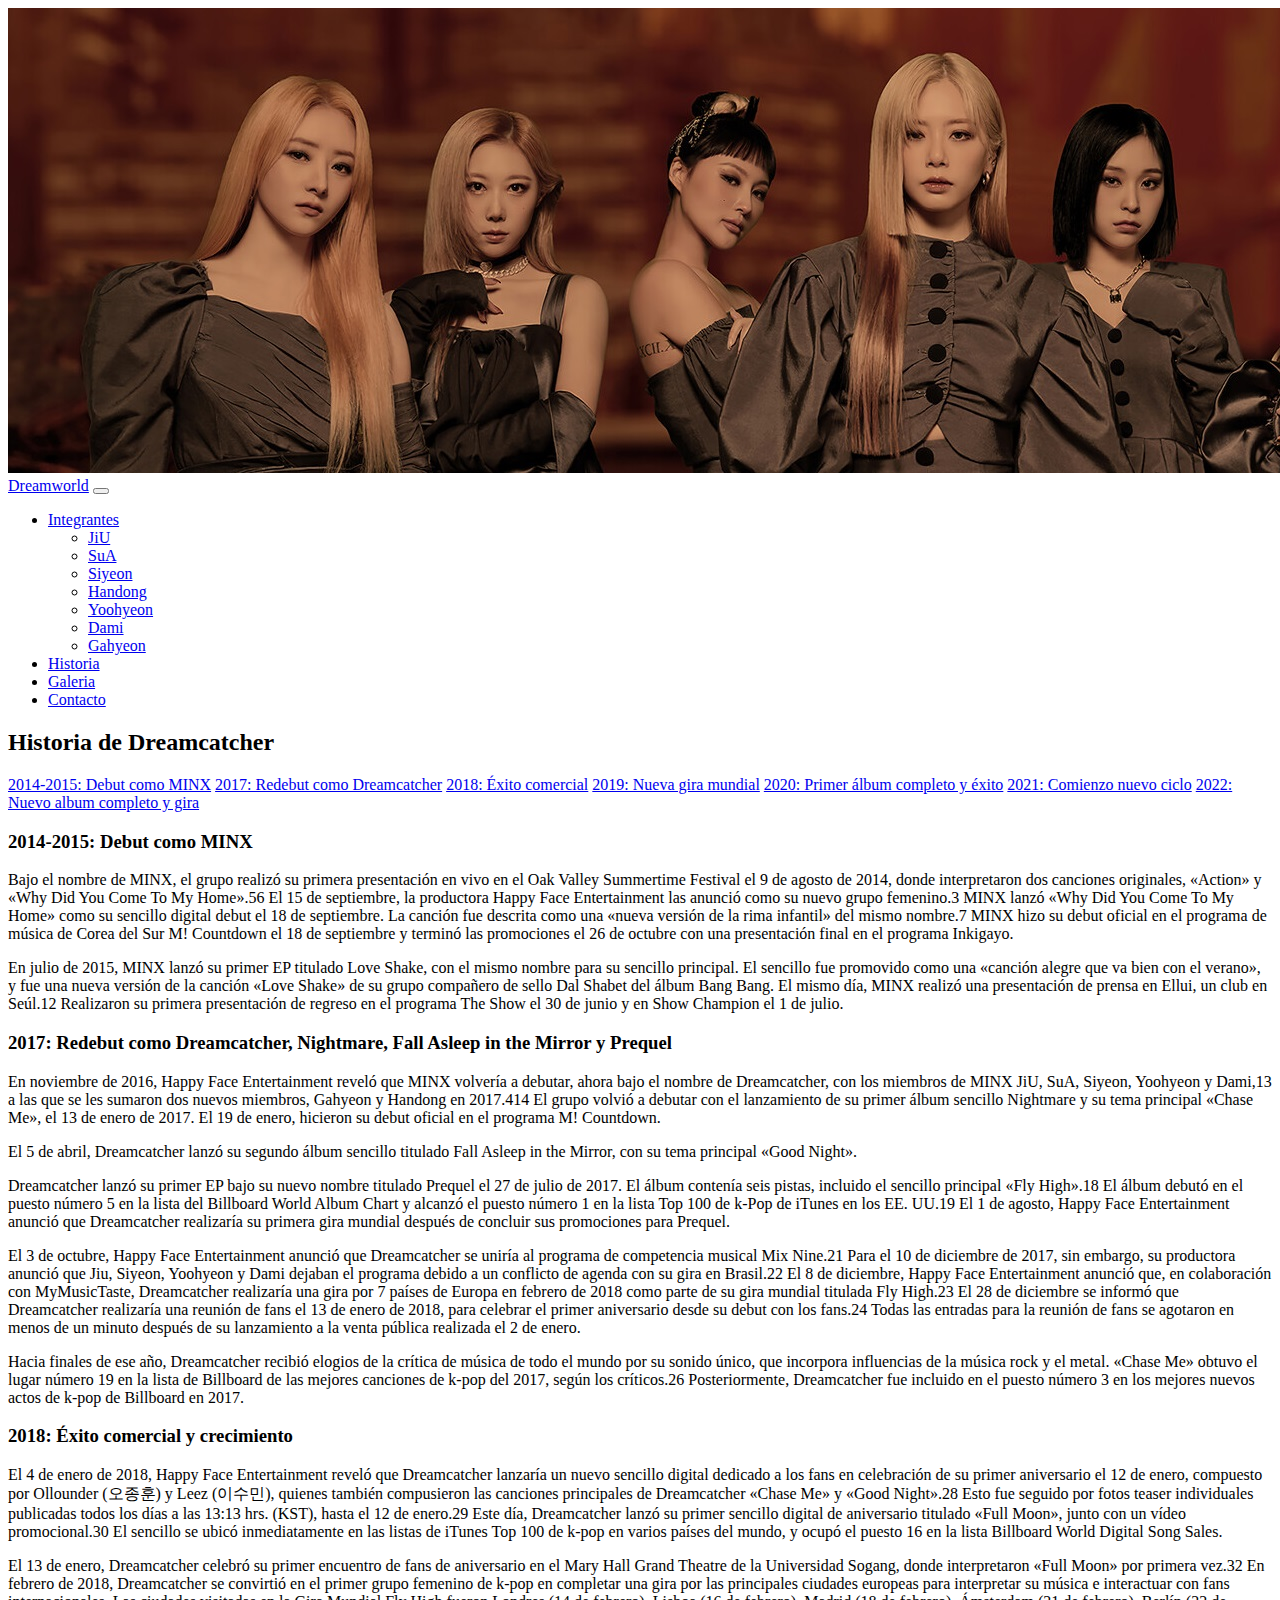
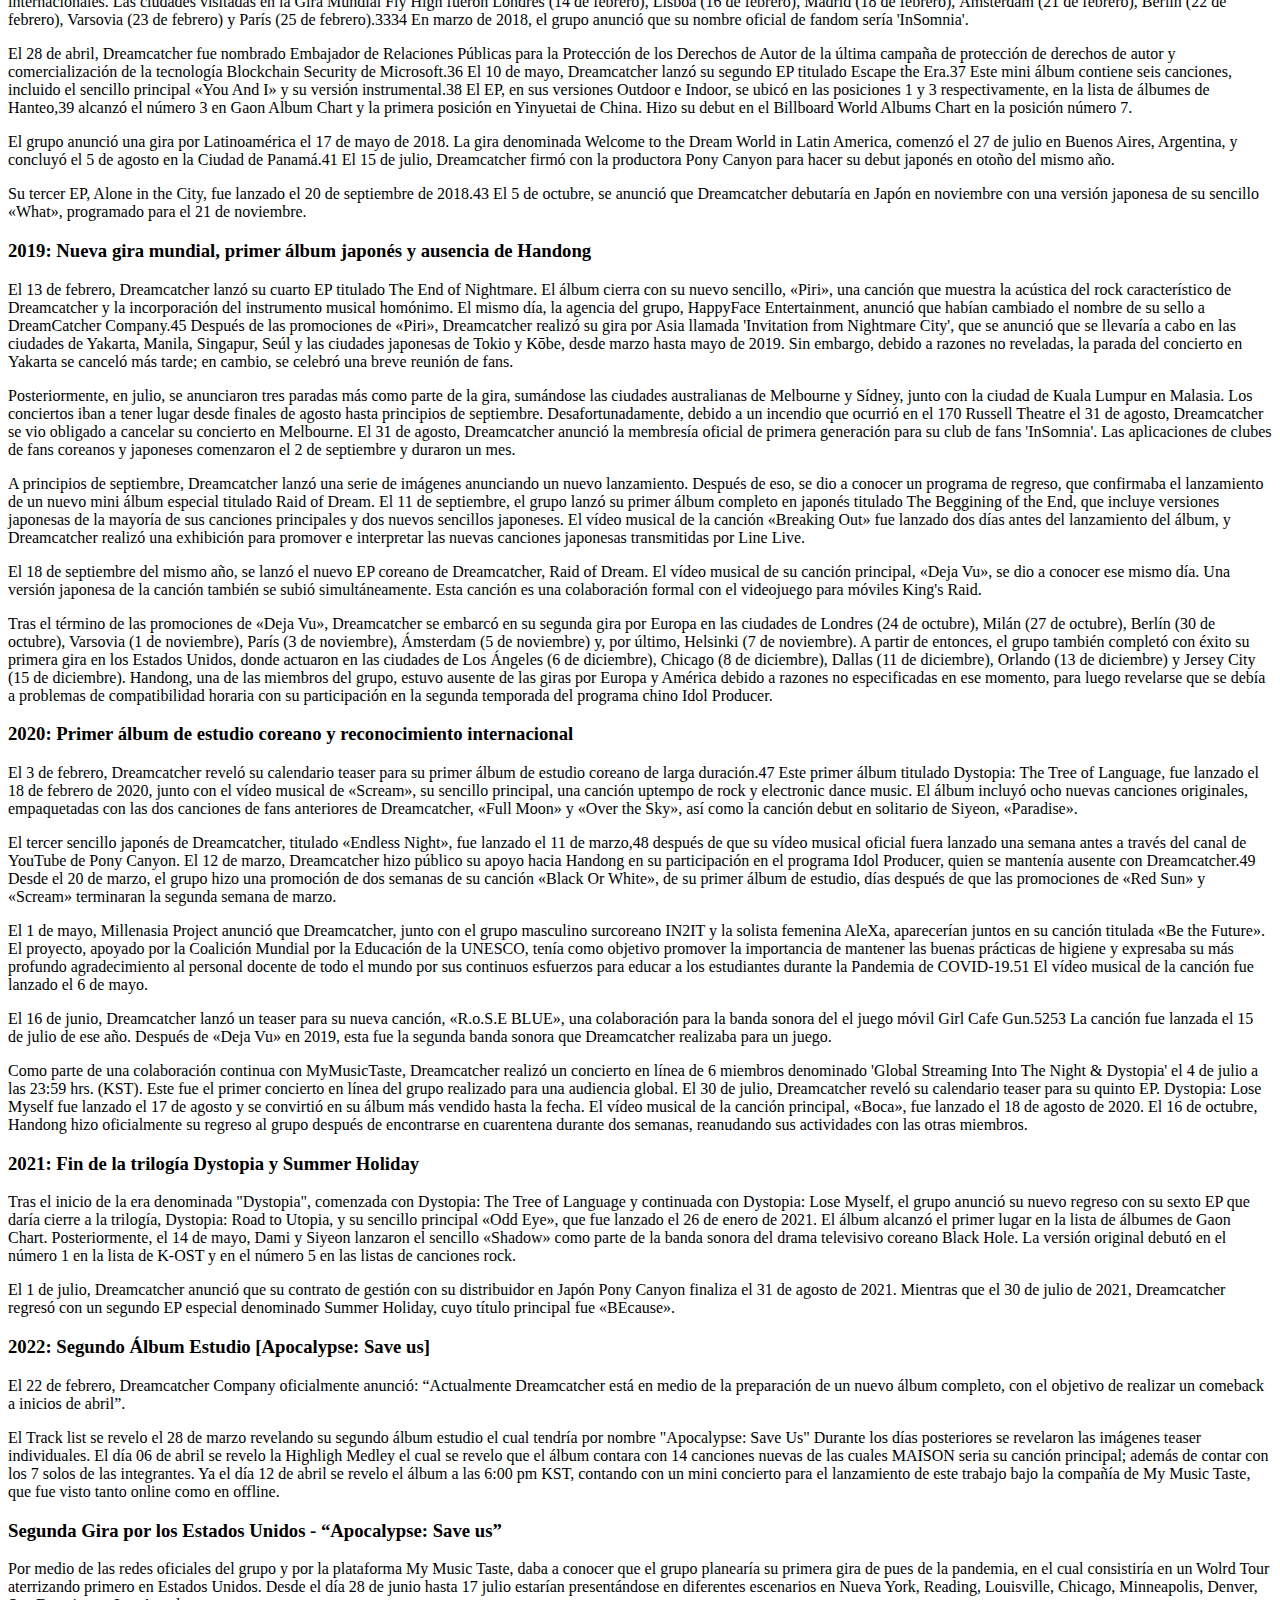
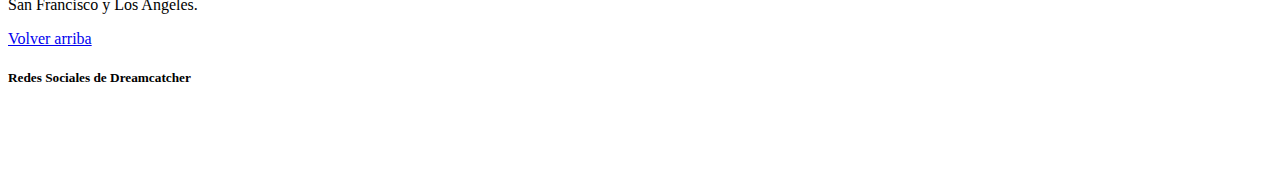
<file: pages/historia.html>
<!DOCTYPE html>
<html lang="en">
<head>
    <meta charset="UTF-8">
    <meta http-equiv="X-UA-Compatible" content="IE=edge">
    <meta name="viewport" content="width=device-width, initial-scale=1.0">
    <meta name="description" content="Historia de Dreamcatcher">
    <meta name="keywords" content="Historia, Biografia, Datos, Dreamcatcher, Fansite, Argentina, Dreamworld, KPOP">
    <link href="https://cdn.jsdelivr.net/npm/bootstrap@5.1.3/dist/css/bootstrap.min.css" rel="stylesheet" integrity="sha384-1BmE4kWBq78iYhFldvKuhfTAU6auU8tT94WrHftjDbrCEXSU1oBoqyl2QvZ6jIW3" crossorigin="anonymous">
    <link rel="stylesheet" href="https://cdnjs.cloudflare.com/ajax/libs/font-awesome/6.1.0/css/all.min.css" integrity="sha512-10/jx2EXwxxWqCLX/hHth/vu2KY3jCF70dCQB8TSgNjbCVAC/8vai53GfMDrO2Emgwccf2pJqxct9ehpzG+MTw==" crossorigin="anonymous" referrerpolicy="no-referrer"
    />
    <link rel="stylesheet" href="../styles/styles.css">
    <title>DREAMWORLD - Historia de Dreamcatcher</title>
</head>
<body>
    
    <header>
        <img class="img-fluid" src="../images/banner.jpg" alt="banner">
        <nav class="navbar navbar-expand-sm bg-dark navbar-dark">
            <div class="container-fluid">
            <a class="navbar-brand" href="../index.html">Dreamworld</a>
            <button class="navbar-toggler" type="button" data-bs-toggle="collapse" data-bs-target="#collapsibleNavbar">
                <span class="navbar-toggler-icon"></span>
            </button>
            <div class="collapse navbar-collapse" id="collapsibleNavbar">
                <ul class="navbar-nav">
                    <li class="nav-item dropdown">
                        <a class="nav-link dropdown-toggle" href="#" role="button" data-bs-toggle="dropdown">Integrantes</a>
                        <ul class="dropdown-menu">
                        <li><a class="dropdown-item" href="jiu.html">JiU</a></li>
                        <li><a class="dropdown-item" href="sua.html">SuA</a></li>
                        <li><a class="dropdown-item" href="siyeon.html">Siyeon</a></li>
                        <li><a class="dropdown-item" href="handong.html">Handong</a></li>
                        <li><a class="dropdown-item" href="yoohyeon.html">Yoohyeon</a></li>
                        <li><a class="dropdown-item" href="dami.html">Dami</a></li>
                        <li><a class="dropdown-item" href="gahyeon.html">Gahyeon</a></li>
                        </ul>
                    </li>
                <li class="nav-item">
                    <a class="nav-link" href="historia.html">Historia</a>
                </li>
                <li class="nav-item">
                    <a class="nav-link" href="galeria.html">Galeria</a>
                </li>
                <li class="nav-item">
                    <a class="nav-link" href="contacto.html">Contacto</a>
                </li>  
                </ul>
            </div>
            </div>
        </nav>
    </header>

    
    <h2 class="text-center mt-3"><a name="historiaTitulo">Historia de Dreamcatcher</a></h2>

<div class="container mt-3 mb-5">
<div class="list-group">
    <a href="#2014" class="list-group-item">2014-2015: Debut como MINX</a>
    <a href="#2017" class="list-group-item">2017: Redebut como Dreamcatcher</a>
    <a href="#2018" class="list-group-item">2018: Éxito comercial</a>
    <a href="#2019" class="list-group-item">2019: Nueva gira mundial</a>
    <a href="#2020" class="list-group-item">2020: Primer álbum completo y éxito</a>
    <a href="#2021" class="list-group-item">2021: Comienzo nuevo ciclo</a>
    <a href="#2022" class="list-group-item">2022: Nuevo album completo y gira</a>
</div>
</div>

<div class="container-fluid">

<h3><a name="2014">2014-2015: Debut como MINX</a></h3>

<p>Bajo el nombre de MINX, el grupo realizó su primera presentación en vivo en el Oak Valley Summertime Festival el 9 de agosto de 2014, donde interpretaron dos canciones originales, «Action» y «Why Did You Come To My Home».5​6​ El 15 de septiembre, la productora Happy Face Entertainment las anunció como su nuevo grupo femenino.3​ MINX lanzó «Why Did You Come To My Home» como su sencillo digital debut el 18 de septiembre. La canción fue descrita como una «nueva versión de la rima infantil» del mismo nombre.7​ MINX hizo su debut oficial en el programa de música de Corea del Sur M! Countdown el 18 de septiembre y terminó las promociones el 26 de octubre con una presentación final en el programa Inkigayo.</p> 

<p>En julio de 2015, MINX lanzó su primer EP titulado Love Shake, con el mismo nombre para su sencillo principal. El sencillo fue promovido como una «canción alegre que va bien con el verano», y fue una nueva versión de la canción «Love Shake» de su grupo compañero de sello Dal Shabet del álbum Bang Bang. El mismo día, MINX realizó una presentación de prensa en Ellui, un club en Seúl.12​ Realizaron su primera presentación de regreso en el programa The Show el 30 de junio y en Show Champion el 1 de julio.</p> 

<h3><a name="2017">2017: Redebut como Dreamcatcher, Nightmare, Fall Asleep in the Mirror y Prequel</a></h3>

<p>En noviembre de 2016, Happy Face Entertainment reveló que MINX volvería a debutar, ahora bajo el nombre de Dreamcatcher, con los miembros de MINX JiU, SuA, Siyeon, Yoohyeon y Dami,13​ a las que se les sumaron dos nuevos miembros, Gahyeon y Handong en 2017.4​14​ El grupo volvió a debutar con el lanzamiento de su primer álbum sencillo Nightmare y su tema principal «Chase Me», el 13 de enero de 2017. El 19 de enero, hicieron su debut oficial en el programa M! Countdown.</p> 

<p>El 5 de abril, Dreamcatcher lanzó su segundo álbum sencillo titulado Fall Asleep in the Mirror, con su tema principal «Good Night».</p> 

<p>Dreamcatcher lanzó su primer EP bajo su nuevo nombre titulado Prequel el 27 de julio de 2017. El álbum contenía seis pistas, incluido el sencillo principal «Fly High».18​ El álbum debutó en el puesto número 5 en la lista del Billboard World Album Chart y alcanzó el puesto número 1 en la lista Top 100 de k-Pop de iTunes en los EE. UU.19​ El 1 de agosto, Happy Face Entertainment anunció que Dreamcatcher realizaría su primera gira mundial después de concluir sus promociones para Prequel.</p> 

<p>El 3 de octubre, Happy Face Entertainment anunció que Dreamcatcher se uniría al programa de competencia musical Mix Nine.21​ Para el 10 de diciembre de 2017, sin embargo, su productora anunció que Jiu, Siyeon, Yoohyeon y Dami dejaban el programa debido a un conflicto de agenda con su gira en Brasil.22​ El 8 de diciembre, Happy Face Entertainment anunció que, en colaboración con MyMusicTaste, Dreamcatcher realizaría una gira por 7 países de Europa en febrero de 2018 como parte de su gira mundial titulada Fly High.23​ El 28 de diciembre se informó que Dreamcatcher realizaría una reunión de fans el 13 de enero de 2018, para celebrar el primer aniversario desde su debut con los fans.24​ Todas las entradas para la reunión de fans se agotaron en menos de un minuto después de su lanzamiento a la venta pública realizada el 2 de enero.</p> 

<p>Hacia finales de ese año, Dreamcatcher recibió elogios de la crítica de música de todo el mundo por su sonido único, que incorpora influencias de la música rock y el metal. «Chase Me» obtuvo el lugar número 19 en la lista de Billboard de las mejores canciones de k-pop del 2017, según los críticos.26​ Posteriormente, Dreamcatcher fue incluido en el puesto número 3 en los mejores nuevos actos de k-pop de Billboard en 2017.</p> 

<h3><a name="2018">2018: Éxito comercial y crecimiento</a></h3>

<p>El 4 de enero de 2018, Happy Face Entertainment reveló que Dreamcatcher lanzaría un nuevo sencillo digital dedicado a los fans en celebración de su primer aniversario el 12 de enero, compuesto por Ollounder (오종훈) y Leez (이수민), quienes también compusieron las canciones principales de Dreamcatcher «Chase Me» y «Good Night».28​ Esto fue seguido por fotos teaser individuales publicadas todos los días a las 13:13 hrs. (KST), hasta el 12 de enero.29​ Este día, Dreamcatcher lanzó su primer sencillo digital de aniversario titulado «Full Moon», junto con un vídeo promocional.30​ El sencillo se ubicó inmediatamente en las listas de iTunes Top 100 de k-pop en varios países del mundo, y ocupó el puesto 16 en la lista Billboard World Digital Song Sales.</p> 

<p>El 13 de enero, Dreamcatcher celebró su primer encuentro de fans de aniversario en el Mary Hall Grand Theatre de la Universidad Sogang, donde interpretaron «Full Moon» por primera vez.32​ En febrero de 2018, Dreamcatcher se convirtió en el primer grupo femenino de k-pop en completar una gira por las principales ciudades europeas para interpretar su música e interactuar con fans internacionales. Las ciudades visitadas en la Gira Mundial Fly High fueron Londres (14 de febrero), Lisboa (16 de febrero), Madrid (18 de febrero), Ámsterdam (21 de febrero), Berlín (22 de febrero), Varsovia (23 de febrero) y París (25 de febrero).33​34​ En marzo de 2018, el grupo anunció que su nombre oficial de fandom sería 'InSomnia'.</p> 

<p>El 28 de abril, Dreamcatcher fue nombrado Embajador de Relaciones Públicas para la Protección de los Derechos de Autor de la última campaña de protección de derechos de autor y comercialización de la tecnología Blockchain Security de Microsoft.36​ El 10 de mayo, Dreamcatcher lanzó su segundo EP titulado Escape the Era.37​ Este mini álbum contiene seis canciones, incluido el sencillo principal «You And I» y su versión instrumental.38​ El EP, en sus versiones Outdoor e Indoor, se ubicó en las posiciones 1 y 3 respectivamente, en la lista de álbumes de Hanteo,39​ alcanzó el número 3 en Gaon Album Chart y la primera posición en Yinyuetai de China. Hizo su debut en el Billboard World Albums Chart en la posición número 7.</p> 

<p>El grupo anunció una gira por Latinoamérica el 17 de mayo de 2018. La gira denominada Welcome to the Dream World in Latin America, comenzó el 27 de julio en Buenos Aires, Argentina, y concluyó el 5 de agosto en la Ciudad de Panamá.41​ El 15 de julio, Dreamcatcher firmó con la productora Pony Canyon para hacer su debut japonés en otoño del mismo año.</p> 

<p>Su tercer EP, Alone in the City, fue lanzado el 20 de septiembre de 2018.43​ El 5 de octubre, se anunció que Dreamcatcher debutaría en Japón en noviembre con una versión japonesa de su sencillo «What», programado para el 21 de noviembre.</p> 

<h3><a name="2019">2019: Nueva gira mundial, primer álbum japonés y ausencia de Handong</a></h3>

<p>El 13 de febrero, Dreamcatcher lanzó su cuarto EP titulado The End of Nightmare. El álbum cierra con su nuevo sencillo, «Piri», una canción que muestra la acústica del rock característico de Dreamcatcher y la incorporación del instrumento musical homónimo. El mismo día, la agencia del grupo, HappyFace Entertainment, anunció que habían cambiado el nombre de su sello a DreamCatcher Company.45​ Después de las promociones de «Piri», Dreamcatcher realizó su gira por Asia llamada 'Invitation from Nightmare City', que se anunció que se llevaría a cabo en las ciudades de Yakarta, Manila, Singapur, Seúl y las ciudades japonesas de Tokio y Kōbe, desde marzo hasta mayo de 2019. Sin embargo, debido a razones no reveladas, la parada del concierto en Yakarta se canceló más tarde; en cambio, se celebró una breve reunión de fans.</p> 

<p>Posteriormente, en julio, se anunciaron tres paradas más como parte de la gira, sumándose las ciudades australianas de Melbourne y Sídney, junto con la ciudad de Kuala Lumpur en Malasia. Los conciertos iban a tener lugar desde finales de agosto hasta principios de septiembre. Desafortunadamente, debido a un incendio que ocurrió en el 170 Russell Theatre el 31 de agosto, Dreamcatcher se vio obligado a cancelar su concierto en Melbourne. El 31 de agosto, Dreamcatcher anunció la membresía oficial de primera generación para su club de fans 'InSomnia'. Las aplicaciones de clubes de fans coreanos y japoneses comenzaron el 2 de septiembre y duraron un mes.</p> 

<p>A principios de septiembre, Dreamcatcher lanzó una serie de imágenes anunciando un nuevo lanzamiento. Después de eso, se dio a conocer un programa de regreso, que confirmaba el lanzamiento de un nuevo mini álbum especial titulado Raid of Dream. El 11 de septiembre, el grupo lanzó su primer álbum completo en japonés titulado The Beggining of the End, que incluye versiones japonesas de la mayoría de sus canciones principales y dos nuevos sencillos japoneses. El vídeo musical de la canción «Breaking Out» fue lanzado dos días antes del lanzamiento del álbum, y Dreamcatcher realizó una exhibición para promover e interpretar las nuevas canciones japonesas transmitidas por Line Live.</p> 

<p>El 18 de septiembre del mismo año, se lanzó el nuevo EP coreano de Dreamcatcher, Raid of Dream. El vídeo musical de su canción principal, «Deja Vu», se dio a conocer ese mismo día. Una versión japonesa de la canción también se subió simultáneamente. Esta canción es una colaboración formal con el videojuego para móviles King's Raid.</p> 

<p>Tras el término de las promociones de «Deja Vu», Dreamcatcher se embarcó en su segunda gira por Europa en las ciudades de Londres (24 de octubre), Milán (27 de octubre), Berlín (30 de octubre), Varsovia (1 de noviembre), París (3 de noviembre), Ámsterdam (5 de noviembre) y, por último, Helsinki (7 de noviembre). A partir de entonces, el grupo también completó con éxito su primera gira en los Estados Unidos, donde actuaron en las ciudades de Los Ángeles (6 de diciembre), Chicago (8 de diciembre), Dallas (11 de diciembre), Orlando (13 de diciembre) y Jersey City (15 de diciembre). Handong, una de las miembros del grupo, estuvo ausente de las giras por Europa y América debido a razones no especificadas en ese momento, para luego revelarse que se debía a problemas de compatibilidad horaria con su participación en la segunda temporada del programa chino Idol Producer.</p> 

<h3><a name="2020">2020: Primer álbum de estudio coreano y reconocimiento internacional</a></h3> 

<p>El 3 de febrero, Dreamcatcher reveló su calendario teaser para su primer álbum de estudio coreano de larga duración.47​ Este primer álbum titulado Dystopia: The Tree of Language, fue lanzado el 18 de febrero de 2020, junto con el vídeo musical de «Scream», su sencillo principal, una canción uptempo de rock y electronic dance music. El álbum incluyó ocho nuevas canciones originales, empaquetadas con las dos canciones de fans anteriores de Dreamcatcher, «Full Moon» y «Over the Sky», así como la canción debut en solitario de Siyeon, «Paradise».</p> 

<p>El tercer sencillo japonés de Dreamcatcher, titulado «Endless Night», fue lanzado el 11 de marzo,48​ después de que su vídeo musical oficial fuera lanzado una semana antes a través del canal de YouTube de Pony Canyon. El 12 de marzo, Dreamcatcher hizo público su apoyo hacia Handong en su participación en el programa Idol Producer, quien se mantenía ausente con Dreamcatcher.49​ Desde el 20 de marzo, el grupo hizo una promoción de dos semanas de su canción «Black Or White», de su primer álbum de estudio, días después de que las promociones de «Red Sun» y «Scream» terminaran la segunda semana de marzo.</p> 

<p>El 1 de mayo, Millenasia Project anunció que Dreamcatcher, junto con el grupo masculino surcoreano IN2IT y la solista femenina AleXa, aparecerían juntos en su canción titulada «Be the Future». El proyecto, apoyado por la Coalición Mundial por la Educación de la UNESCO, tenía como objetivo promover la importancia de mantener las buenas prácticas de higiene y expresaba su más profundo agradecimiento al personal docente de todo el mundo por sus continuos esfuerzos para educar a los estudiantes durante la Pandemia de COVID-19.51​ El vídeo musical de la canción fue lanzado el 6 de mayo.</p> 

<p>El 16 de junio, Dreamcatcher lanzó un teaser para su nueva canción, «R.o.S.E BLUE», una colaboración para la banda sonora del el juego móvil Girl Cafe Gun.52​53​ La canción fue lanzada el 15 de julio de ese año. Después de «Deja Vu» en 2019, esta fue la segunda banda sonora que Dreamcatcher realizaba para un juego.</p> 

<p>Como parte de una colaboración continua con MyMusicTaste, Dreamcatcher realizó un concierto en línea de 6 miembros denominado 'Global Streaming Into The Night & Dystopia' el 4 de julio a las 23:59 hrs. (KST). Este fue el primer concierto en línea del grupo realizado para una audiencia global. El 30 de julio, Dreamcatcher reveló su calendario teaser para su quinto EP. Dystopia: Lose Myself fue lanzado el 17 de agosto y se convirtió en su álbum más vendido hasta la fecha. El vídeo musical de la canción principal, «Boca», fue lanzado el 18 de agosto de 2020. El 16 de octubre, Handong hizo oficialmente su regreso al grupo después de encontrarse en cuarentena durante dos semanas, reanudando sus actividades con las otras miembros.</p> 

<h3><a name="2021">2021: Fin de la trilogía Dystopia y Summer Holiday</a> </h3>

<p>Tras el inicio de la era denominada "Dystopia", comenzada con Dystopia: The Tree of Language y continuada con Dystopia: Lose Myself, el grupo anunció su nuevo regreso con su sexto EP que daría cierre a la trilogía, Dystopia: Road to Utopia, y su sencillo principal «Odd Eye», que fue lanzado el 26 de enero de 2021. El álbum alcanzó el primer lugar en la lista de álbumes de Gaon Chart. Posteriormente, el 14 de mayo, Dami y Siyeon lanzaron el sencillo «Shadow» como parte de la banda sonora del drama televisivo coreano Black Hole. La versión original debutó en el número 1 en la lista de K-OST y en el número 5 en las listas de canciones rock.</p> 

<p>El 1 de julio, Dreamcatcher anunció que su contrato de gestión con su distribuidor en Japón Pony Canyon finaliza el 31 de agosto de 2021. Mientras que el 30 de julio de 2021, Dreamcatcher regresó con un segundo EP especial denominado Summer Holiday, cuyo título principal fue «BEcause».</p> 

<h3><a name="2022">2022: Segundo Álbum Estudio [Apocalypse: Save us]</a></h3> 

<p>El 22 de febrero, Dreamcatcher Company oficialmente anunció: “Actualmente Dreamcatcher está en medio de la preparación de un nuevo álbum completo, con el objetivo de realizar un comeback a inicios de abril”.</p> 

<p>El Track list se revelo el 28 de marzo revelando su segundo álbum estudio el cual tendría por nombre "Apocalypse: Save Us" Durante los días posteriores se revelaron las imágenes teaser individuales. El día 06 de abril se revelo la Highligh Medley el cual se revelo que el álbum contara con 14 canciones nuevas de las cuales MAISON seria su canción principal; además de contar con los 7 solos de las integrantes. Ya el día 12 de abril se revelo el álbum a las 6:00 pm KST, contando con un mini concierto para el lanzamiento de este trabajo bajo la compañía de My Music Taste, que fue visto tanto online como en offline.</p> 

<h3>Segunda Gira por los Estados Unidos - “Apocalypse: Save us”</h3> 

<p>Por medio de las redes oficiales del grupo y por la plataforma My Music Taste, daba a conocer que el grupo planearía su primera gira de pues de la pandemia, en el cual consistiría en un Wolrd Tour aterrizando primero en Estados Unidos. Desde el día 28 de junio hasta 17 julio estarían presentándose en diferentes escenarios en Nueva York, Reading, Louisville, Chicago, Minneapolis, Denver, San Francisco y Los Angeles.</p> 
</div>

<div class="text-center mt-4 mb-3"><a href="#historiaTitulo" class="btn btn-dark" #botonArriba>Volver arriba</a></div>

    <footer class="site-footer bg-dark text-white text-center pt-4">
        <h5>Redes Sociales de Dreamcatcher</h5>
    
        <div class="iconos">
            <a href="https://www.instagram.com/hf_dreamcatcher/?hl=es" target="_blank"><i class="fa-brands fa-instagram"></i></a>
            <a href="https://twitter.com/hf_dreamcatcher" target="_blank"><i class="fa-brands fa-twitter"></i></a>
            <a href="https://www.youtube.com/channel/UCijULR2sXLutCRBtW3_WEfA" target="_blank"><i class="fa-brands fa-youtube"></i></a>
        </div>
    </footer>
    
    <script src="https://cdn.jsdelivr.net/npm/bootstrap@5.1.3/dist/js/bootstrap.bundle.min.js" integrity="sha384-ka7Sk0Gln4gmtz2MlQnikT1wXgYsOg+OMhuP+IlRH9sENBO0LRn5q+8nbTov4+1p" crossorigin="anonymous"></script>
        
    
</body>
</html>
</file>
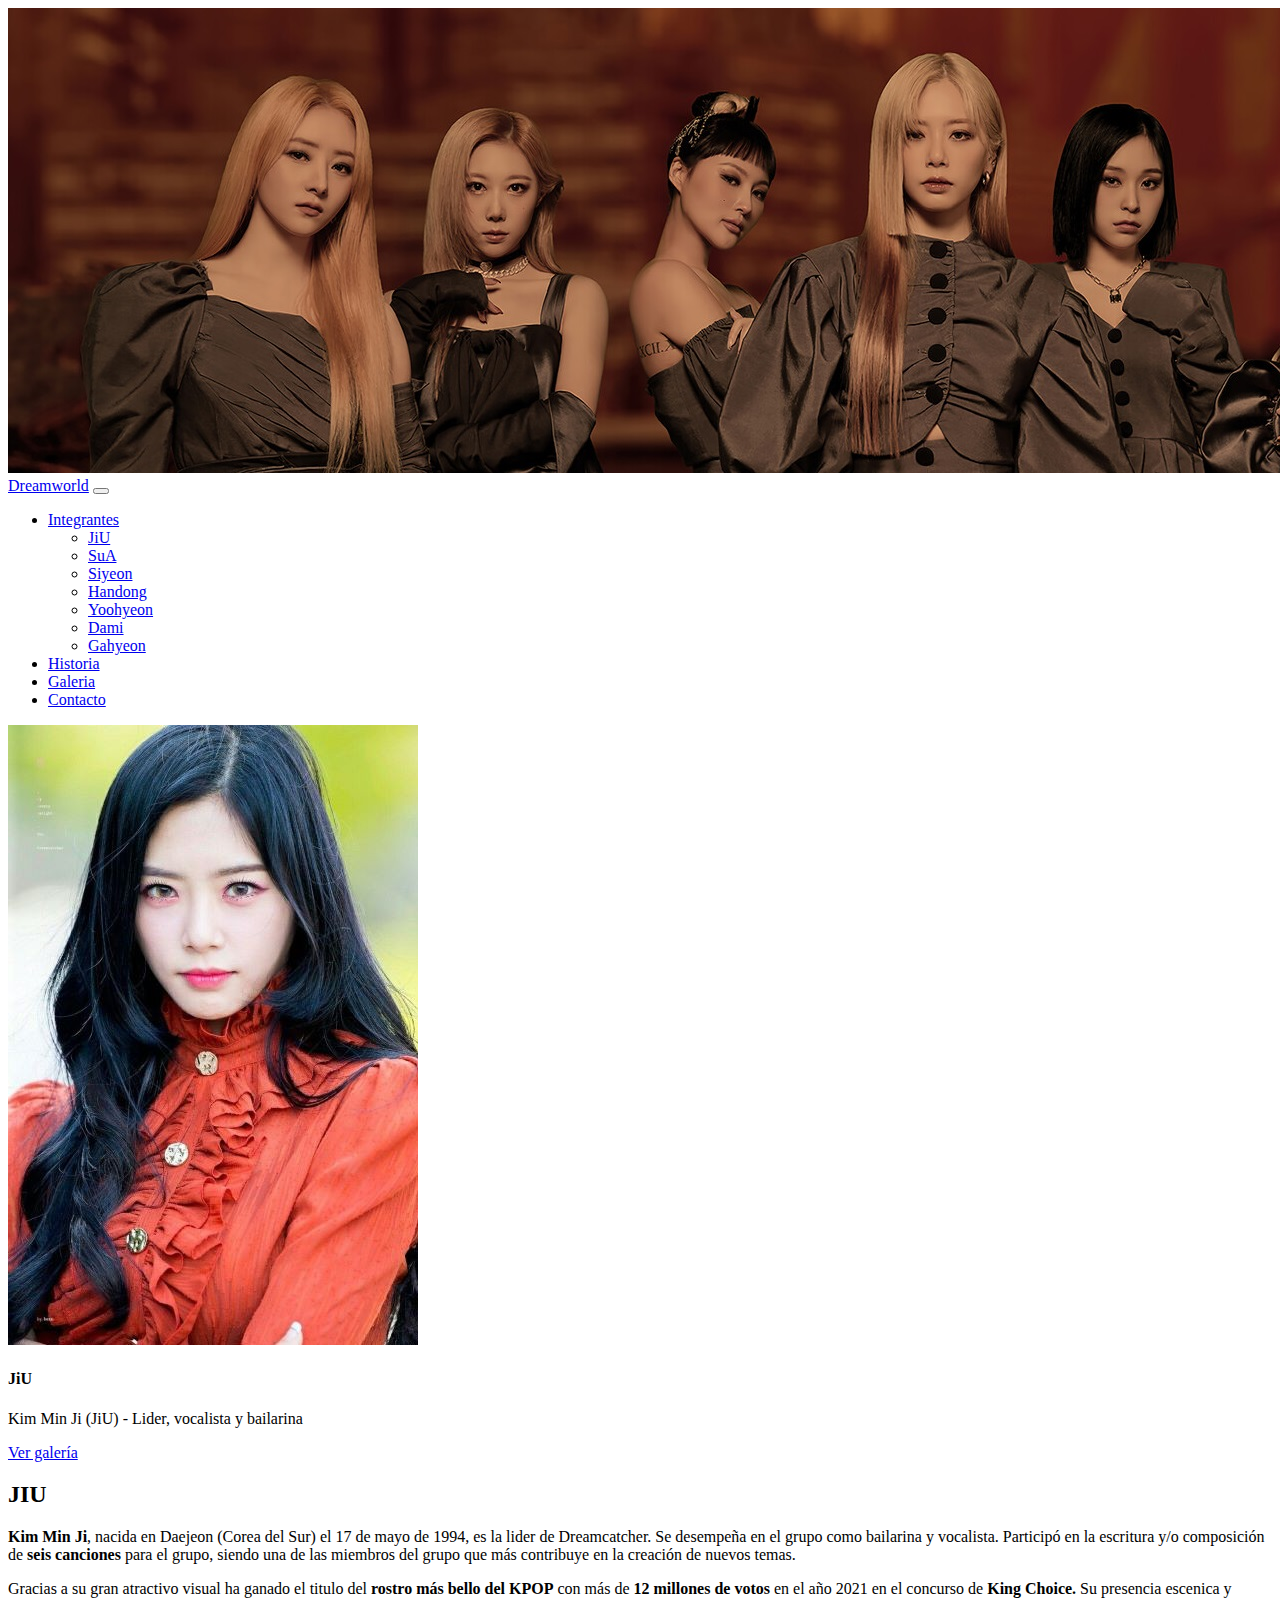
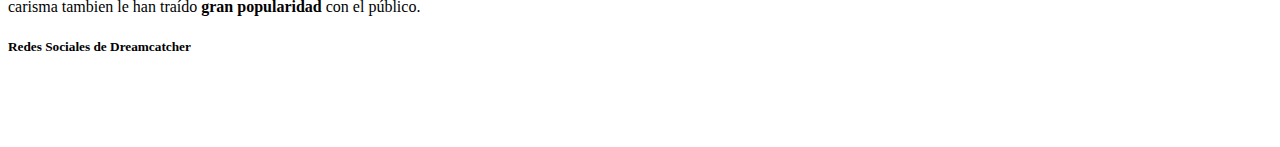
<file: pages/jiu.html>
<!DOCTYPE html>
<html lang="en">
<head>
    <meta charset="UTF-8">
    <meta http-equiv="X-UA-Compatible" content="IE=edge">
    <meta name="viewport" content="width=device-width, initial-scale=1.0">
    <meta name="description" content="Fotos y datos de JiU - Dreamcatcher">
    <meta name="keywords" content="JiU, Dreamcatcher, Fotos, Biografia, Datos, Dreamworld">
    <link href="https://cdn.jsdelivr.net/npm/bootstrap@5.1.3/dist/css/bootstrap.min.css" rel="stylesheet" integrity="sha384-1BmE4kWBq78iYhFldvKuhfTAU6auU8tT94WrHftjDbrCEXSU1oBoqyl2QvZ6jIW3" crossorigin="anonymous">
    <link rel="stylesheet" href="https://cdnjs.cloudflare.com/ajax/libs/font-awesome/6.1.0/css/all.min.css" integrity="sha512-10/jx2EXwxxWqCLX/hHth/vu2KY3jCF70dCQB8TSgNjbCVAC/8vai53GfMDrO2Emgwccf2pJqxct9ehpzG+MTw==" crossorigin="anonymous" referrerpolicy="no-referrer"
    />
    <link rel="stylesheet" href="../styles/styles.css">
    <title>DREAMWORLD - JiU</title>
</head>
<body>

    <header>
        <img class="img-fluid" src="../images/banner.jpg" alt="banner">
        <nav class="navbar navbar-expand-sm bg-dark navbar-dark">
            <div class="container-fluid">
            <a class="navbar-brand" href="../index.html">Dreamworld</a>
            <button class="navbar-toggler" type="button" data-bs-toggle="collapse" data-bs-target="#collapsibleNavbar">
                <span class="navbar-toggler-icon"></span>
            </button>
            <div class="collapse navbar-collapse" id="collapsibleNavbar">
                <ul class="navbar-nav">
                    <li class="nav-item dropdown">
                        <a class="nav-link dropdown-toggle" href="#" role="button" data-bs-toggle="dropdown">Integrantes</a>
                        <ul class="dropdown-menu">
                        <li><a class="dropdown-item" href="jiu.html">JiU</a></li>
                        <li><a class="dropdown-item" href="sua.html">SuA</a></li>
                        <li><a class="dropdown-item" href="siyeon.html">Siyeon</a></li>
                        <li><a class="dropdown-item" href="handong.html">Handong</a></li>
                        <li><a class="dropdown-item" href="yoohyeon.html">Yoohyeon</a></li>
                        <li><a class="dropdown-item" href="dami.html">Dami</a></li>
                        <li><a class="dropdown-item" href="gahyeon.html">Gahyeon</a></li>
                        </ul>
                    </li>
                <li class="nav-item">
                    <a class="nav-link" href="historia.html">Historia</a>
                </li>
                <li class="nav-item">
                    <a class="nav-link" href="galeria.html">Galeria</a>
                </li>
                <li class="nav-item">
                    <a class="nav-link" href="contacto.html">Contacto</a>
                </li>  
                </ul>
            </div>
            </div>
        </nav>
    </header>
    
    <div class="container-fluid">
    <div class="row">
        <div class="col-sm-6 col-lg-3"> <p class="container-fluid">

            <div class="card" style="width:100%">
                <img class="card-img-top" src="../images/jiugallery.jpg" alt="Foto de JiU">
                <div class="card-body">
                <h4 class="card-title">JiU</h4>
                <p class="card-text">Kim Min Ji (JiU) - Lider, vocalista y bailarina</p>
                <a href="galeria.html" class="btn btn-dark">Ver galería</a>
                </div>
            </div>


        </div>
        <div class="col-sm-6 col-lg-9"> 
            <h2 class="text-center mt-3">JIU</h2>   
                <div class="container"><p> <strong>Kim Min Ji</strong>, nacida en Daejeon (Corea del Sur) el 17 de mayo de 1994, es la lider de Dreamcatcher. Se desempeña en el grupo como bailarina y vocalista. Participó en la escritura y/o composición de <strong>seis canciones</strong> para el grupo, siendo una de las miembros del grupo que más contribuye en la creación de nuevos temas.</p>
                
                <p>Gracias a su gran atractivo visual ha ganado el titulo del <strong>rostro más bello del KPOP</strong> con más de <strong>12 millones de votos</strong> en el año 2021 en el concurso de <strong>King Choice.</strong> Su presencia escenica y carisma tambien le han traído <strong>gran popularidad</strong> con el público.</p></div>    
                
                </div>
    </div>
    </div>


    <footer class="site-footer bg-dark text-white text-center pt-4">
        <h5>Redes Sociales de Dreamcatcher</h5>
    
        <div class="iconos">
            <a href="https://www.instagram.com/hf_dreamcatcher/?hl=es" target="_blank"><i class="fa-brands fa-instagram"></i></a>
            <a href="https://twitter.com/hf_dreamcatcher" target="_blank"><i class="fa-brands fa-twitter"></i></a>
            <a href="https://www.youtube.com/channel/UCijULR2sXLutCRBtW3_WEfA" target="_blank"><i class="fa-brands fa-youtube"></i></a>
        </div>
    </footer>


    
    <script src="https://cdn.jsdelivr.net/npm/bootstrap@5.1.3/dist/js/bootstrap.bundle.min.js" integrity="sha384-ka7Sk0Gln4gmtz2MlQnikT1wXgYsOg+OMhuP+IlRH9sENBO0LRn5q+8nbTov4+1p" crossorigin="anonymous"></script>
        
    
</body>
</html>
</file>
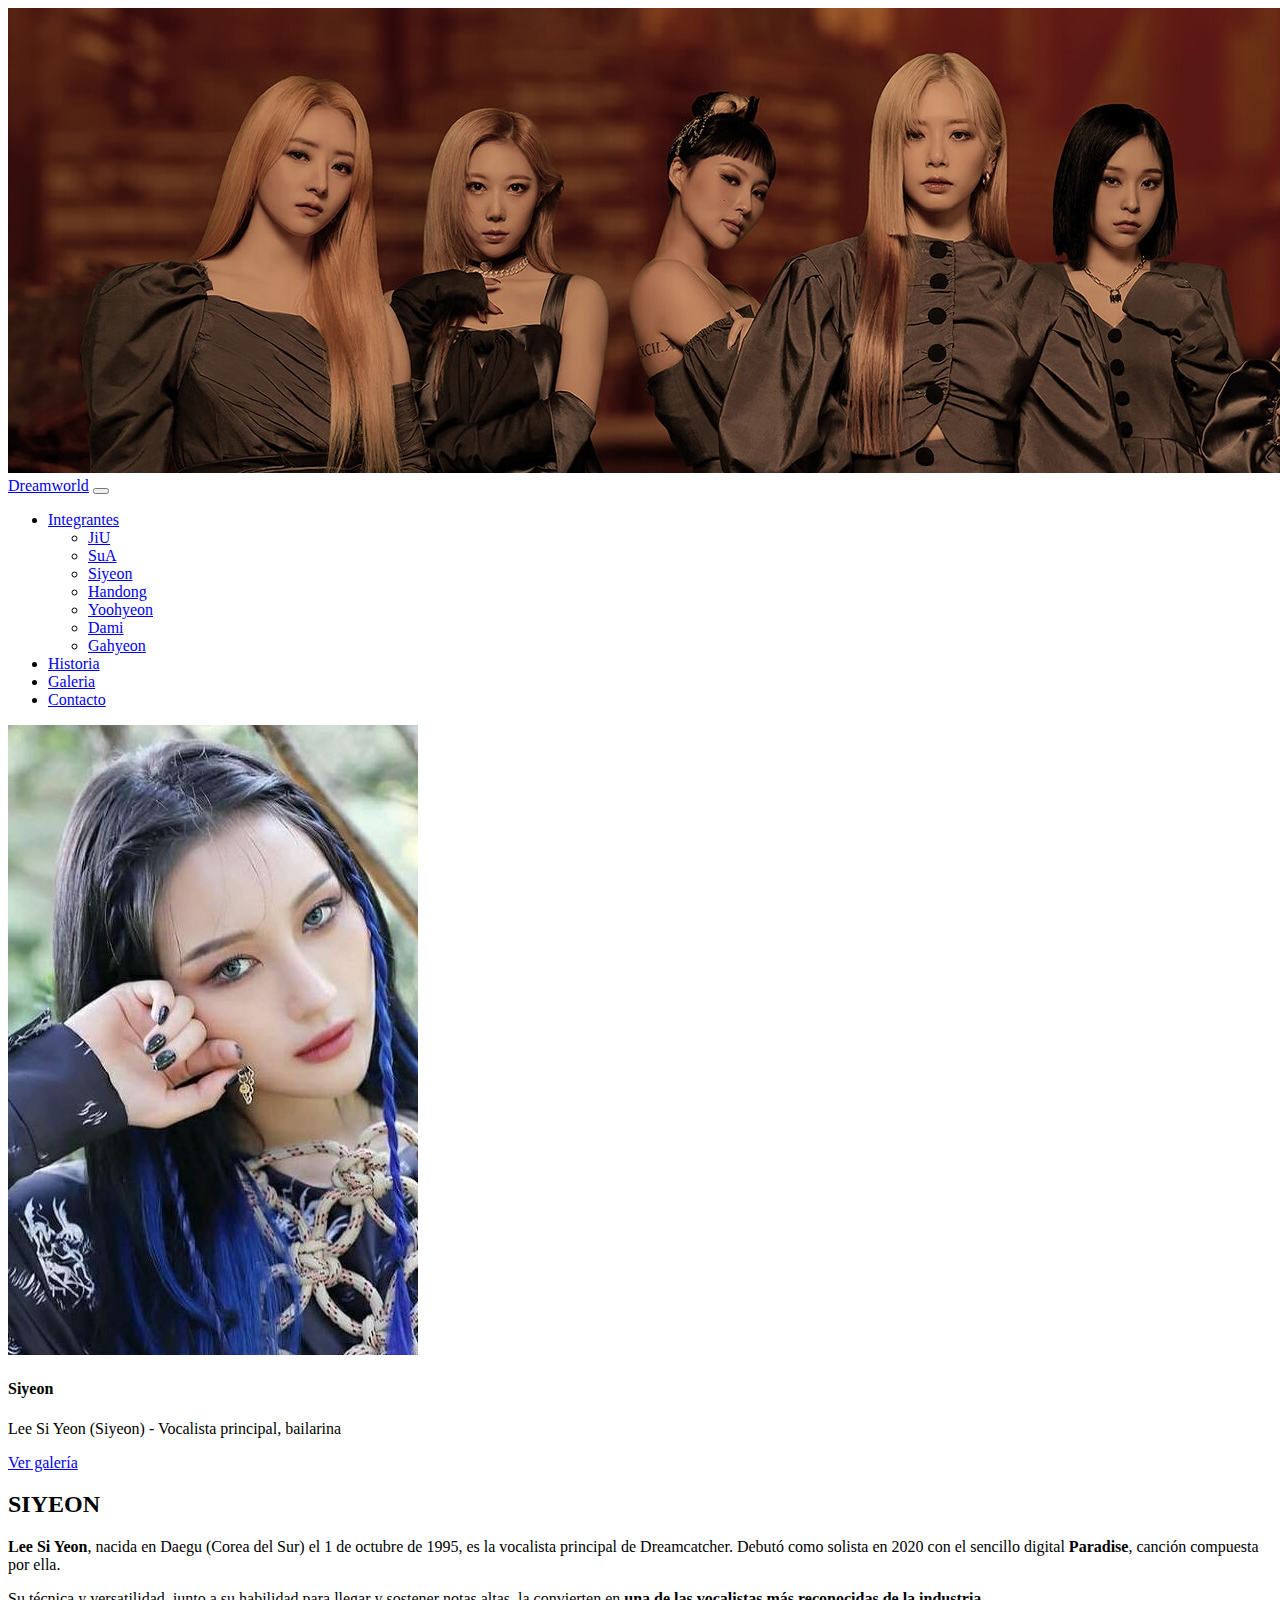
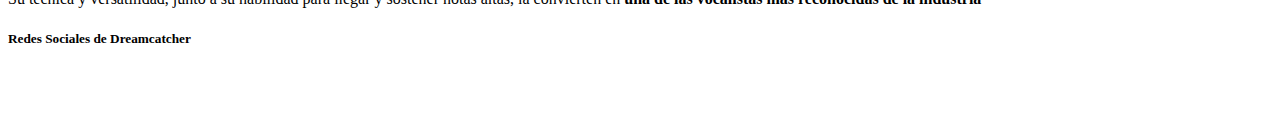
<file: pages/siyeon.html>
<!DOCTYPE html>
<html lang="en">
<head>
    <meta charset="UTF-8">
    <meta http-equiv="X-UA-Compatible" content="IE=edge">
    <meta name="viewport" content="width=device-width, initial-scale=1.0">
    <meta name="description" content="Fotos y datos de Siyeon - Dreamcatcher">
    <meta name="keywords" content="Siyeon, Dreamcatcher, Fotos, Biografia, Datos, Dreamworld">
    <link href="https://cdn.jsdelivr.net/npm/bootstrap@5.1.3/dist/css/bootstrap.min.css" rel="stylesheet" integrity="sha384-1BmE4kWBq78iYhFldvKuhfTAU6auU8tT94WrHftjDbrCEXSU1oBoqyl2QvZ6jIW3" crossorigin="anonymous">
    <link rel="stylesheet" href="https://cdnjs.cloudflare.com/ajax/libs/font-awesome/6.1.0/css/all.min.css" integrity="sha512-10/jx2EXwxxWqCLX/hHth/vu2KY3jCF70dCQB8TSgNjbCVAC/8vai53GfMDrO2Emgwccf2pJqxct9ehpzG+MTw==" crossorigin="anonymous" referrerpolicy="no-referrer"
    />
    <link rel="stylesheet" href="../styles/styles.css">
    <title>DREAMWORLD - Siyeon</title>
</head>
<body>
    
    <header>
        <img class="img-fluid" src="../images/banner.jpg" alt="banner">
        <nav class="navbar navbar-expand-sm bg-dark navbar-dark">
            <div class="container-fluid">
            <a class="navbar-brand" href="../index.html">Dreamworld</a>
            <button class="navbar-toggler" type="button" data-bs-toggle="collapse" data-bs-target="#collapsibleNavbar">
                <span class="navbar-toggler-icon"></span>
            </button>
            <div class="collapse navbar-collapse" id="collapsibleNavbar">
                <ul class="navbar-nav">
                    <li class="nav-item dropdown">
                        <a class="nav-link dropdown-toggle" href="#" role="button" data-bs-toggle="dropdown">Integrantes</a>
                        <ul class="dropdown-menu">
                        <li><a class="dropdown-item" href="jiu.html">JiU</a></li>
                        <li><a class="dropdown-item" href="sua.html">SuA</a></li>
                        <li><a class="dropdown-item" href="siyeon.html">Siyeon</a></li>
                        <li><a class="dropdown-item" href="handong.html">Handong</a></li>
                        <li><a class="dropdown-item" href="yoohyeon.html">Yoohyeon</a></li>
                        <li><a class="dropdown-item" href="dami.html">Dami</a></li>
                        <li><a class="dropdown-item" href="gahyeon.html">Gahyeon</a></li>
                        </ul>
                    </li>
                <li class="nav-item">
                    <a class="nav-link" href="historia.html">Historia</a>
                </li>
                <li class="nav-item">
                    <a class="nav-link" href="galeria.html">Galeria</a>
                </li>
                <li class="nav-item">
                    <a class="nav-link" href="contacto.html">Contacto</a>
                </li>  
                </ul>
            </div>
            </div>
        </nav>
    </header>

        
    <div class="container-fluid">
        <div class="row">
            <div class="col-sm-6 col-lg-3"> <p class="container-fluid">
    
                <div class="card" style="width:100%">
                    <img class="card-img-top" src="../images/siyeongallery.jpg" alt="Foto de Siyeon">
                    <div class="card-body">
                    <h4 class="card-title">Siyeon</h4>
                    <p class="card-text">Lee Si Yeon (Siyeon) - Vocalista principal, bailarina</p>
                    <a href="galeria.html" class="btn btn-dark">Ver galería</a>
                    </div>
                </div>
    
    
            </div>
            <div class="col-sm-6 col-lg-9"> 
                <h2 class="text-center mt-3">SIYEON</h2>   
                <div class="container"><p> <strong>Lee Si Yeon</strong>, nacida en Daegu (Corea del Sur) el 1 de octubre de 1995, es la vocalista principal de Dreamcatcher. Debutó como solista en 2020 con el sencillo digital <strong>Paradise</strong>, canción compuesta por ella.</p>  
                <p>Su técnica y versatilidad, junto a su habilidad para llegar y sostener notas altas, la convierten en <strong>una de las vocalistas más reconocidas de la industria</strong></p></div>    
            </div>
        </div>
        </div>




    <footer class="site-footer bg-dark text-white text-center pt-4">
        <h5>Redes Sociales de Dreamcatcher</h5>
    
        <div class="iconos">
            <a href="https://www.instagram.com/hf_dreamcatcher/?hl=es" target="_blank"><i class="fa-brands fa-instagram"></i></a>
            <a href="https://twitter.com/hf_dreamcatcher" target="_blank"><i class="fa-brands fa-twitter"></i></a>
            <a href="https://www.youtube.com/channel/UCijULR2sXLutCRBtW3_WEfA" target="_blank"><i class="fa-brands fa-youtube"></i></a>
        </div>
    </footer>
    
    <script src="https://cdn.jsdelivr.net/npm/bootstrap@5.1.3/dist/js/bootstrap.bundle.min.js" integrity="sha384-ka7Sk0Gln4gmtz2MlQnikT1wXgYsOg+OMhuP+IlRH9sENBO0LRn5q+8nbTov4+1p" crossorigin="anonymous"></script>
        
    
</body>
</html>
</file>
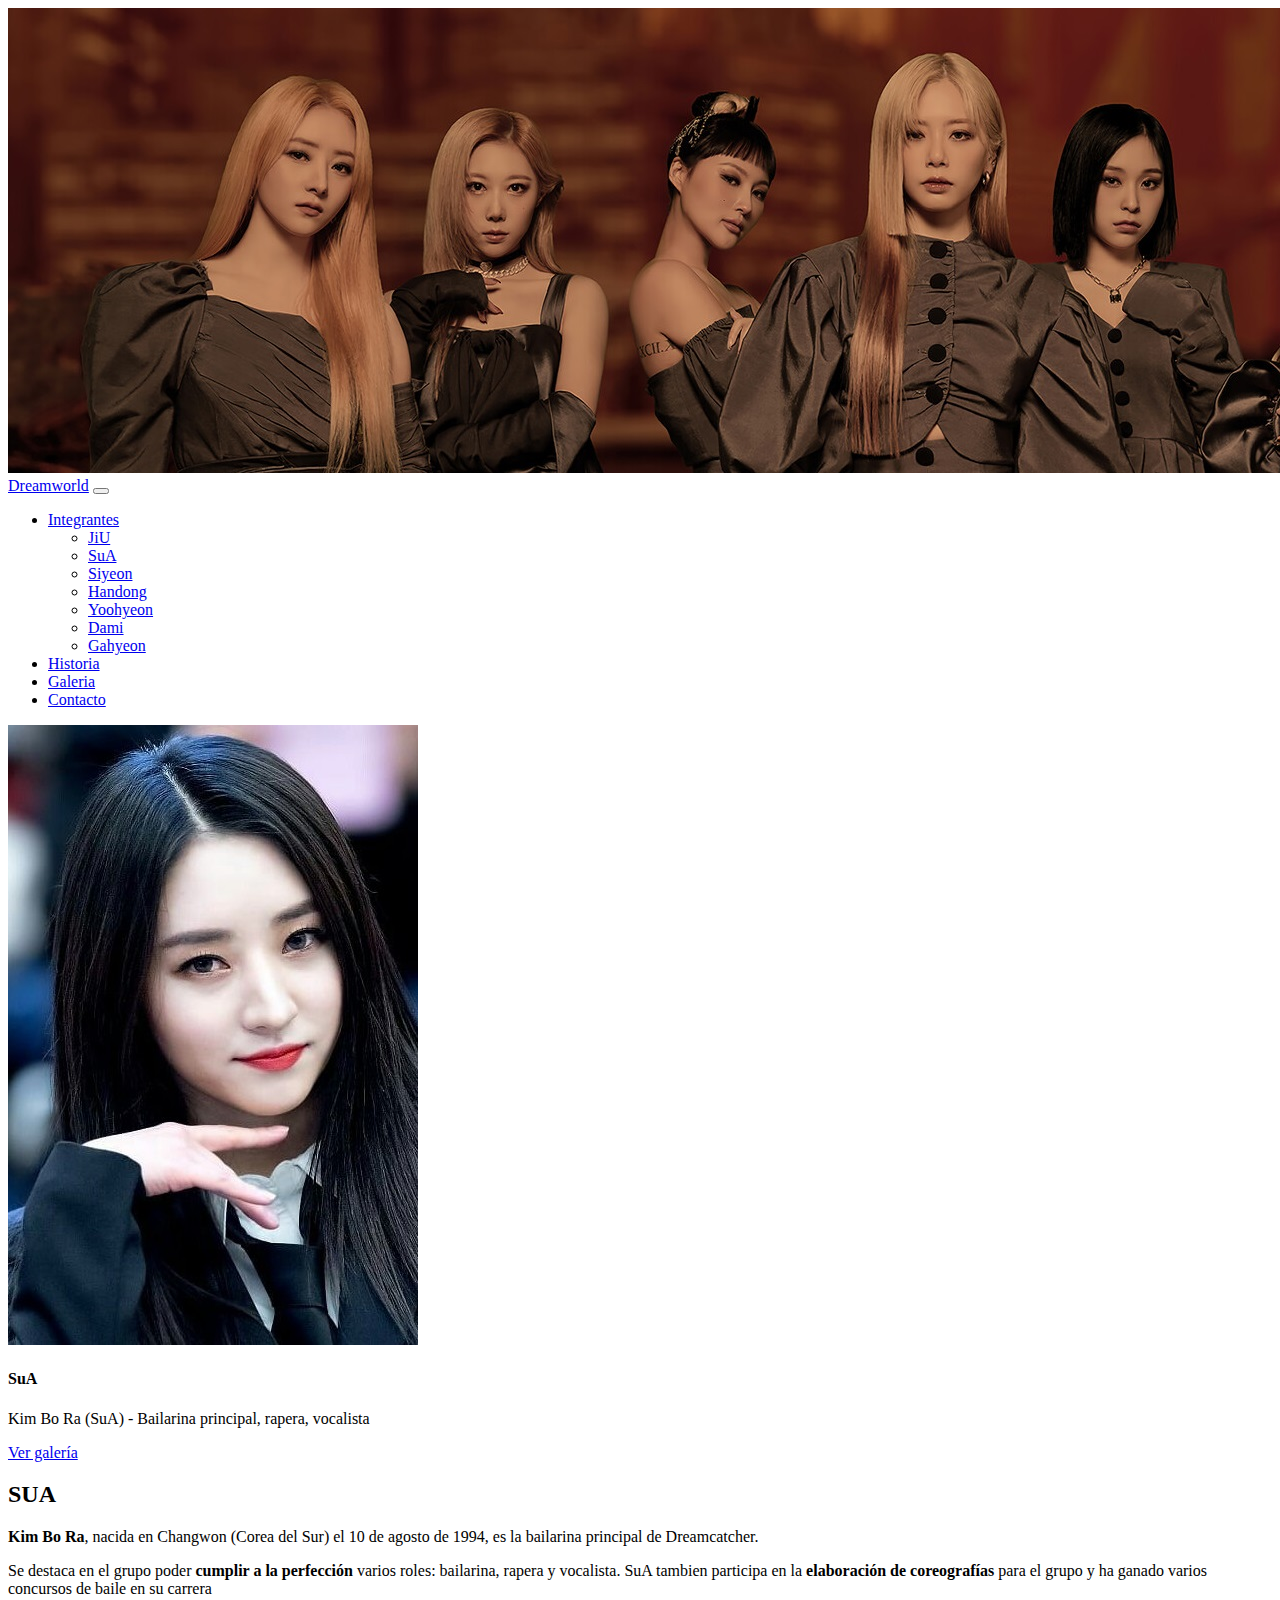
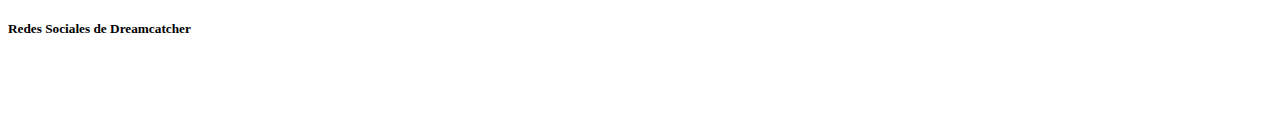
<file: pages/sua.html>
<!DOCTYPE html>
<html lang="en">
<head>
    <meta charset="UTF-8">
    <meta http-equiv="X-UA-Compatible" content="IE=edge">
    <meta name="viewport" content="width=device-width, initial-scale=1.0">
    <meta name="description" content="Fotos y datos de SuA - Dreamcatcher">
    <meta name="keywords" content="SuA, Dreamcatcher, Fotos, Biografia, Datos, Dreamworld">
    <link href="https://cdn.jsdelivr.net/npm/bootstrap@5.1.3/dist/css/bootstrap.min.css" rel="stylesheet" integrity="sha384-1BmE4kWBq78iYhFldvKuhfTAU6auU8tT94WrHftjDbrCEXSU1oBoqyl2QvZ6jIW3" crossorigin="anonymous">
    <link rel="stylesheet" href="https://cdnjs.cloudflare.com/ajax/libs/font-awesome/6.1.0/css/all.min.css" integrity="sha512-10/jx2EXwxxWqCLX/hHth/vu2KY3jCF70dCQB8TSgNjbCVAC/8vai53GfMDrO2Emgwccf2pJqxct9ehpzG+MTw==" crossorigin="anonymous" referrerpolicy="no-referrer"
    />
    <link rel="stylesheet" href="../styles/styles.css">
    <title>Document</title>
</head>
<body>

    <header>
        <img class="img-fluid" src="../images/banner.jpg" alt="banner">
        <nav class="navbar navbar-expand-sm bg-dark navbar-dark">
            <div class="container-fluid">
            <a class="navbar-brand" href="../index.html">Dreamworld</a>
            <button class="navbar-toggler" type="button" data-bs-toggle="collapse" data-bs-target="#collapsibleNavbar">
                <span class="navbar-toggler-icon"></span>
            </button>
            <div class="collapse navbar-collapse" id="collapsibleNavbar">
                <ul class="navbar-nav">
                    <li class="nav-item dropdown">
                        <a class="nav-link dropdown-toggle" href="#" role="button" data-bs-toggle="dropdown">Integrantes</a>
                        <ul class="dropdown-menu">
                        <li><a class="dropdown-item" href="jiu.html">JiU</a></li>
                        <li><a class="dropdown-item" href="sua.html">SuA</a></li>
                        <li><a class="dropdown-item" href="siyeon.html">Siyeon</a></li>
                        <li><a class="dropdown-item" href="handong.html">Handong</a></li>
                        <li><a class="dropdown-item" href="yoohyeon.html">Yoohyeon</a></li>
                        <li><a class="dropdown-item" href="dami.html">Dami</a></li>
                        <li><a class="dropdown-item" href="gahyeon.html">Gahyeon</a></li>
                        </ul>
                    </li>
                <li class="nav-item">
                    <a class="nav-link" href="historia.html">Historia</a>
                </li>
                <li class="nav-item">
                    <a class="nav-link" href="galeria.html">Galeria</a>
                </li>
                <li class="nav-item">
                    <a class="nav-link" href="contacto.html">Contacto</a>
                </li>  
                </ul>
            </div>
            </div>
        </nav>
    </header>

    <div class="container-fluid">
        <div class="row">
            <div class="col-sm-6 col-lg-3"> <p class="container-fluid">
    
                <div class="card" style="width:100%">
                    <img class="card-img-top" src="../images/suagallery.jpg" alt="Foto de SuA">
                    <div class="card-body">
                    <h4 class="card-title">SuA</h4>
                    <p class="card-text">Kim Bo Ra (SuA) - Bailarina principal, rapera, vocalista</p>
                    <a href="galeria.html" class="btn btn-dark">Ver galería</a>
                    </div>
                </div>
    
    
            </div>
            <div class="col-sm-6 col-lg-9">
                <h2 class="text-center mt-3">SUA</h2>   
                <div class="container"><p><strong>Kim Bo Ra</strong>, nacida en Changwon (Corea del Sur) el 10 de agosto de 1994, es la bailarina principal de Dreamcatcher.</p>  

                <p>Se destaca en el grupo poder <strong>cumplir a la perfección</strong> varios roles: bailarina, rapera y vocalista. SuA tambien participa en la <strong>elaboración de coreografías</strong> para el grupo y ha ganado varios concursos de baile en su carrera</p></div>
            </div>
        </div>
        </div>

    <footer class="site-footer bg-dark text-white text-center pt-4">
        <h5>Redes Sociales de Dreamcatcher</h5>
    
        <div class="iconos">
            <a href="https://www.instagram.com/hf_dreamcatcher/?hl=es" target="_blank"><i class="fa-brands fa-instagram"></i></a>
            <a href="https://twitter.com/hf_dreamcatcher" target="_blank"><i class="fa-brands fa-twitter"></i></a>
            <a href="https://www.youtube.com/channel/UCijULR2sXLutCRBtW3_WEfA" target="_blank"><i class="fa-brands fa-youtube"></i></a>
        </div>
    </footer>
    
    <script src="https://cdn.jsdelivr.net/npm/bootstrap@5.1.3/dist/js/bootstrap.bundle.min.js" integrity="sha384-ka7Sk0Gln4gmtz2MlQnikT1wXgYsOg+OMhuP+IlRH9sENBO0LRn5q+8nbTov4+1p" crossorigin="anonymous"></script>
        
    
</body>
</html>
</file>
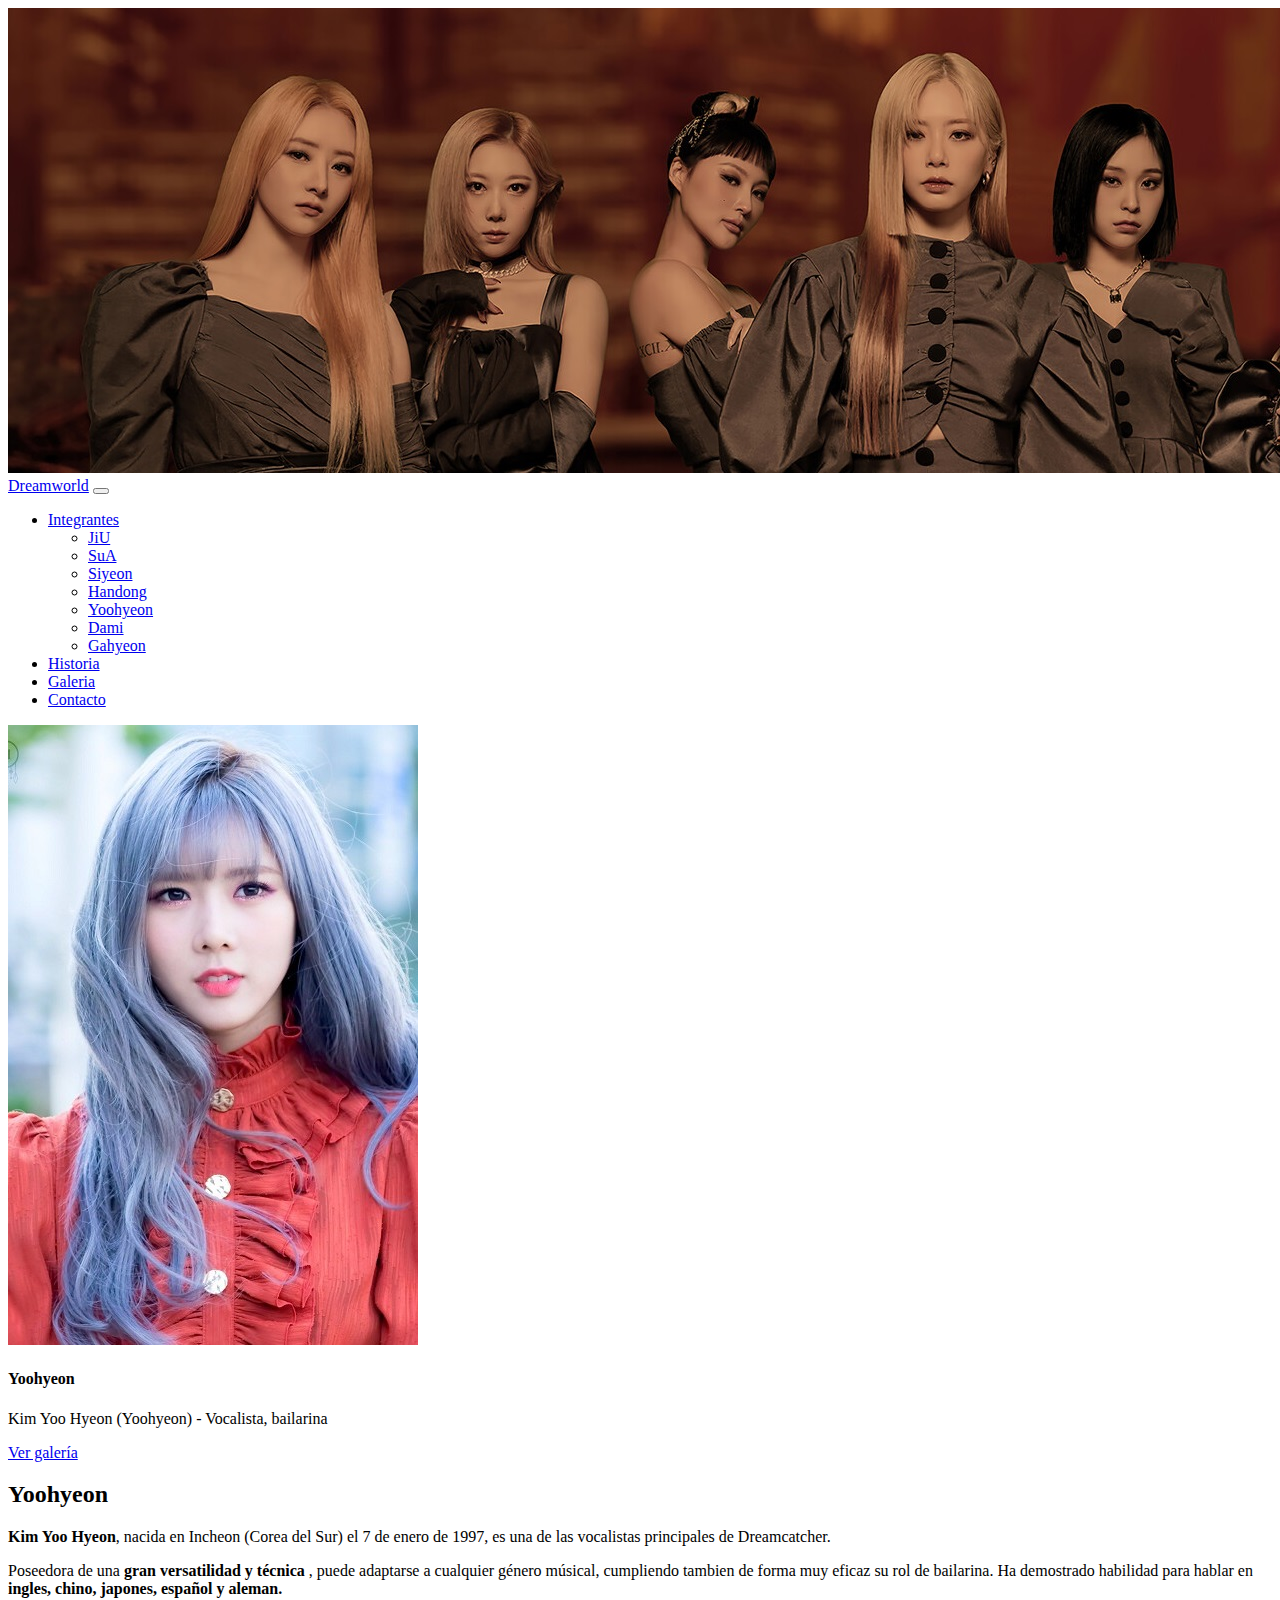
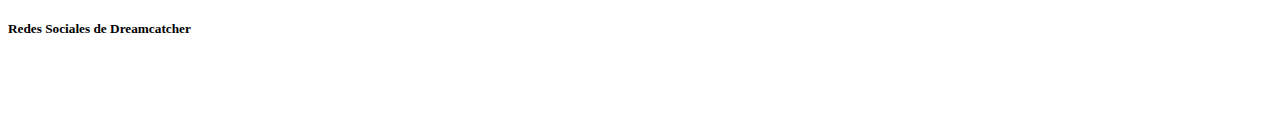
<file: pages/yoohyeon.html>
<!DOCTYPE html>
<html lang="en">
<head>
    <meta charset="UTF-8">
    <meta http-equiv="X-UA-Compatible" content="IE=edge">
    <meta name="viewport" content="width=device-width, initial-scale=1.0">
    <meta name="description" content="Contacto Dreamworld - Fansite de Dreamcatcher en Argentina">
    <meta name="keywords" content="Contacto, Dreamcatcher, Fansite, Argentina, Dreamworld, KPOP">
    <link href="https://cdn.jsdelivr.net/npm/bootstrap@5.1.3/dist/css/bootstrap.min.css" rel="stylesheet" integrity="sha384-1BmE4kWBq78iYhFldvKuhfTAU6auU8tT94WrHftjDbrCEXSU1oBoqyl2QvZ6jIW3" crossorigin="anonymous">
    <link rel="stylesheet" href="https://cdnjs.cloudflare.com/ajax/libs/font-awesome/6.1.0/css/all.min.css" integrity="sha512-10/jx2EXwxxWqCLX/hHth/vu2KY3jCF70dCQB8TSgNjbCVAC/8vai53GfMDrO2Emgwccf2pJqxct9ehpzG+MTw==" crossorigin="anonymous" referrerpolicy="no-referrer"
    />
    <link rel="stylesheet" href="../styles/styles.css">
    <title>Document</title>
</head>
<body>

    <header>
        <img class="img-fluid" src="../images/banner.jpg" alt="banner">
        <nav class="navbar navbar-expand-sm bg-dark navbar-dark">
            <div class="container-fluid">
            <a class="navbar-brand" href="../index.html">Dreamworld</a>
            <button class="navbar-toggler" type="button" data-bs-toggle="collapse" data-bs-target="#collapsibleNavbar">
                <span class="navbar-toggler-icon"></span>
            </button>
            <div class="collapse navbar-collapse" id="collapsibleNavbar">
                <ul class="navbar-nav">
                    <li class="nav-item dropdown">
                        <a class="nav-link dropdown-toggle" href="#" role="button" data-bs-toggle="dropdown">Integrantes</a>
                        <ul class="dropdown-menu">
                        <li><a class="dropdown-item" href="jiu.html">JiU</a></li>
                        <li><a class="dropdown-item" href="sua.html">SuA</a></li>
                        <li><a class="dropdown-item" href="siyeon.html">Siyeon</a></li>
                        <li><a class="dropdown-item" href="handong.html">Handong</a></li>
                        <li><a class="dropdown-item" href="yoohyeon.html">Yoohyeon</a></li>
                        <li><a class="dropdown-item" href="dami.html">Dami</a></li>
                        <li><a class="dropdown-item" href="gahyeon.html">Gahyeon</a></li>
                        </ul>
                    </li>
                <li class="nav-item">
                    <a class="nav-link" href="historia.html">Historia</a>
                </li>
                <li class="nav-item">
                    <a class="nav-link" href="galeria.html">Galeria</a>
                </li>
                <li class="nav-item">
                    <a class="nav-link" href="contacto.html">Contacto</a>
                </li>  
                </ul>
            </div>
            </div>
        </nav>
    </header>

    
    <div class="container-fluid">
        <div class="row">
            <div class="col-sm-6 col-lg-3"> <p class="container-fluid">
    
                <div class="card" style="width:100%">
                    <img class="card-img-top" src="../images/yoohyeongallery.jpg" alt="Foto de Yoohyeon">
                    <div class="card-body">
                    <h4 class="card-title">Yoohyeon</h4>
                    <p class="card-text">Kim Yoo Hyeon (Yoohyeon) - Vocalista, bailarina</p>
                    <a href="galeria.html" class="btn btn-dark">Ver galería</a>
                    </div>
                </div>
    
    
            </div>
            <div class="col-sm-6 col-lg-9"> <p class="container-fluid">

                <h2 class="text-center mt-3">Yoohyeon</h2>   
                <div class="container"><p><strong>Kim Yoo Hyeon</strong>, nacida en Incheon (Corea del Sur) el 7 de enero de 1997, es una de las vocalistas principales de Dreamcatcher.</p>  

                <p>Poseedora de una <strong>gran versatilidad y técnica</strong> , puede adaptarse a cualquier género músical, cumpliendo tambien de forma muy eficaz su rol de bailarina. Ha demostrado habilidad para  hablar en <strong>ingles, chino, japones, español y aleman.</strong></p></div>


        </div>
        </div>
        </div>

    <footer class="site-footer bg-dark text-white text-center pt-4">
        <h5>Redes Sociales de Dreamcatcher</h5>
    
        <div class="iconos">
            <a href="https://www.instagram.com/hf_dreamcatcher/?hl=es" target="_blank"><i class="fa-brands fa-instagram"></i></a>
            <a href="https://twitter.com/hf_dreamcatcher" target="_blank"><i class="fa-brands fa-twitter"></i></a>
            <a href="https://www.youtube.com/channel/UCijULR2sXLutCRBtW3_WEfA" target="_blank"><i class="fa-brands fa-youtube"></i></a>
        </div>
    </footer>
    
    <script src="https://cdn.jsdelivr.net/npm/bootstrap@5.1.3/dist/js/bootstrap.bundle.min.js" integrity="sha384-ka7Sk0Gln4gmtz2MlQnikT1wXgYsOg+OMhuP+IlRH9sENBO0LRn5q+8nbTov4+1p" crossorigin="anonymous"></script>
        
    
</body>
</html>
</file>
<file: styles/styles.css>
.iconos a {
    text-decoration: none;
    color: white;
    margin: 10px;
    font-size: 25px;
        }

.iconos a i:hover {
    color: rgb(141, 3, 6);
    transform: scale(1.1);
    transition: ease-in-out 0.1s;
        }
    
.su-youtube {    
    text-align: center;
    }


#contactoSeccion {
    overflow: hidden;
    margin: 5px;
}

.subtituloSeccion {
    text-align: center;
}

#tituloIndex {
    text-align: center;
    margin-top: 5px;
}

#galeriaFotos {
    margin-bottom: 100px;
}

#botonArriba {
    text-align: center;
}
        
.site-footer {
    height: 100px;
        }
</file>
